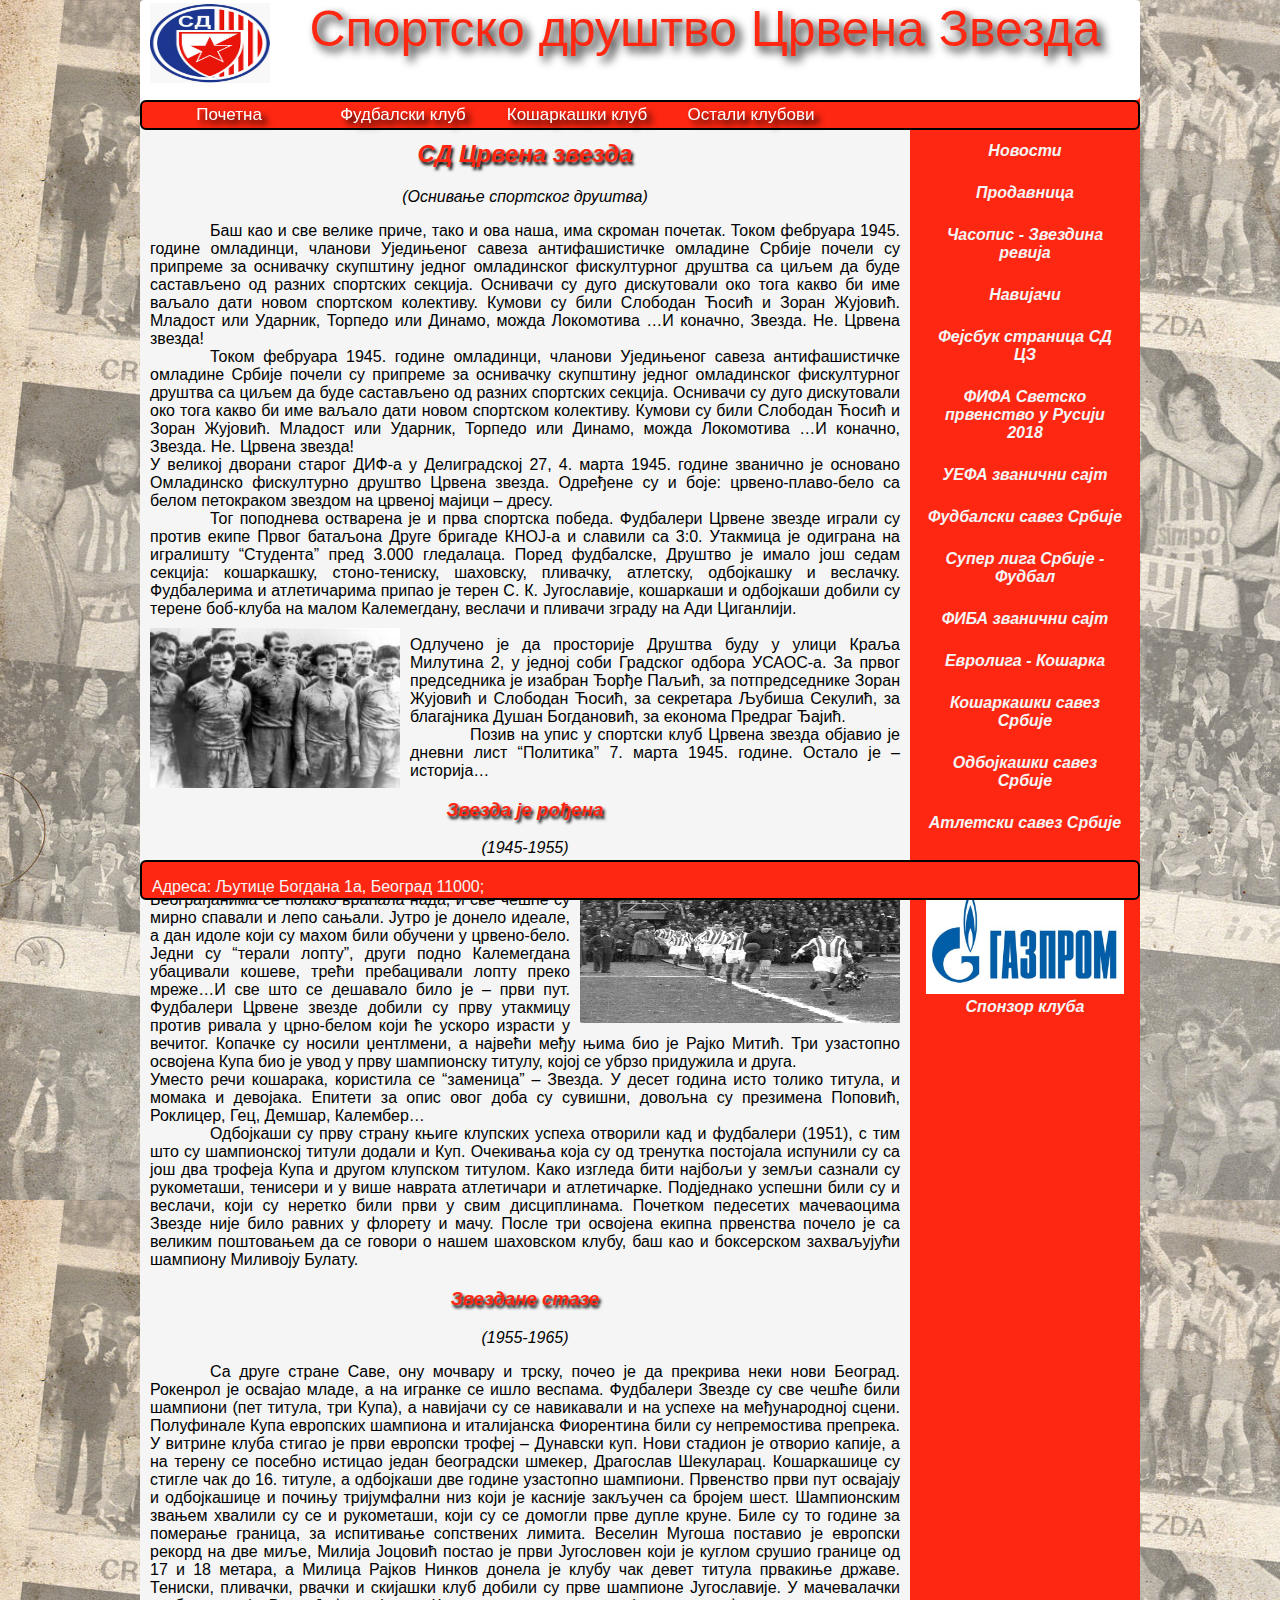
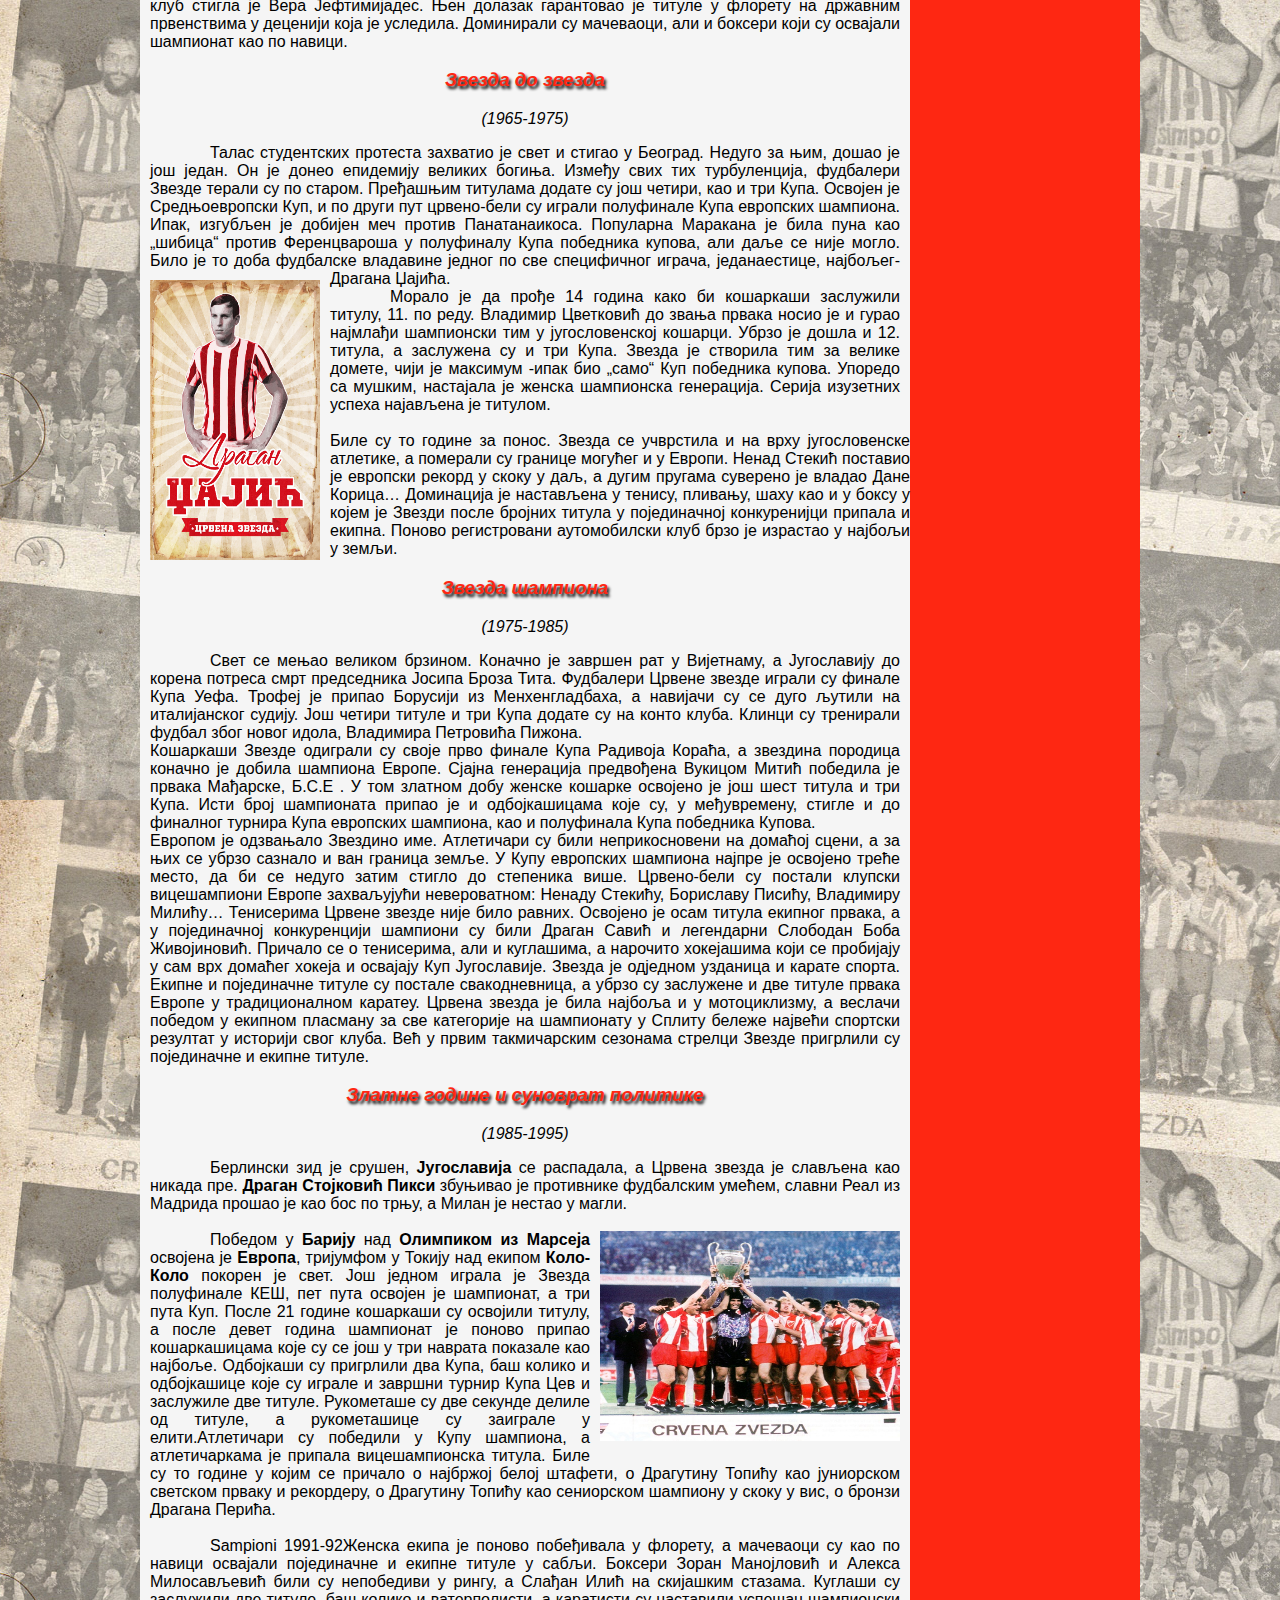
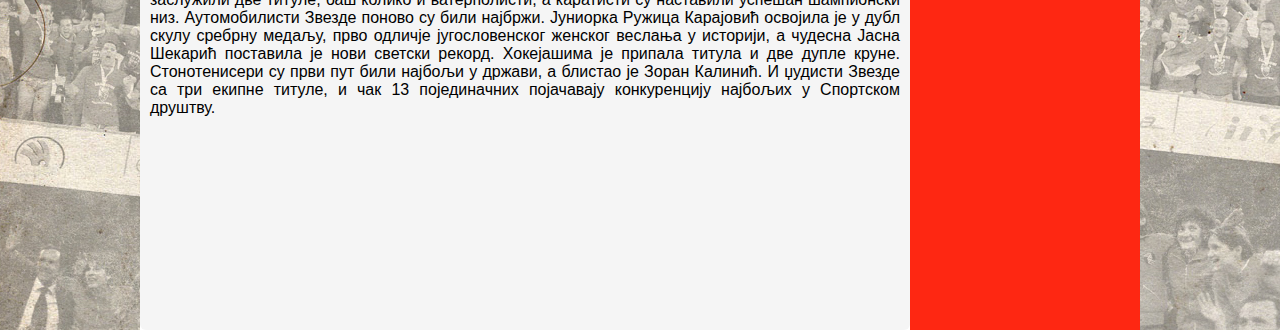
<file: index.html>
<!doctype html>
<html lang="en">
<meta charset = "utf-8">
<head>
    <link rel="stylesheet" type="text/css" href="hpstyles.css">
</head>
 <body>
 	<header><img id="floatLeftImg" src="img/SDCrvenaZvezdaLogo.png" alt="Grb Sportskog Drustva CZ" style="width:120px; height:80px;">Спортско друштво Црвена Звезда</header>
 	
    <nav>
        <ul>
            <li><a class="buttons" href="index.html">Почетна</a></li>
            <li><a class="buttons" href="czfkpage.html">Фудбалски клуб</a></li>
            <li><a class="buttons" href="czkkpage.html">Кошаркашки клуб</a></li>
            <li><a class="buttons" href="#">Остали клубови</a>
                   <ul><li><a href="https://sr.wikipedia.org/wiki/%D0%96%D0%A4%D0%9A_%D0%A6%D1%80%D0%B2%D0%B5%D0%BD%D0%B0_%D0%B7%D0%B2%D0%B5%D0%B7%D0%B4%D0%B0">Ж. фудбалски клуб</a></li>
                   <li><a href="https://sr.wikipedia.org/wiki/%D0%9A%D0%9A_%D0%A6%D1%80%D0%B2%D0%B5%D0%BD%D0%B0_%D0%B7%D0%B2%D0%B5%D0%B7%D0%B4%D0%B0">Ж. кошаркашки кл.</a></li>
                   <li><a href="https://sr.wikipedia.org/wiki/%D0%96%D0%9A%D0%9A_%D0%A6%D1%80%D0%B2%D0%B5%D0%BD%D0%B0_%D0%B7%D0%B2%D0%B5%D0%B7%D0%B4%D0%B0">Одбојкашки клуб</a></li>
                   <li><a href="https://sr.wikipedia.org/wiki/%D0%96%D0%9E%D0%9A_%D0%A6%D1%80%D0%B2%D0%B5%D0%BD%D0%B0_%D0%B7%D0%B2%D0%B5%D0%B7%D0%B4%D0%B0">Ж. одбојкашки клуб</a></li>
                   <li><a href="https://sr.wikipedia.org/wiki/%D0%A0%D0%9A_%D0%A6%D1%80%D0%B2%D0%B5%D0%BD%D0%B0_%D0%B7%D0%B2%D0%B5%D0%B7%D0%B4%D0%B0">Рукометни клуб</a></li>
                   <li><a href="https://sr.wikipedia.org/wiki/%D0%96%D0%A0%D0%9A_%D0%A6%D1%80%D0%B2%D0%B5%D0%BD%D0%B0_%D0%B7%D0%B2%D0%B5%D0%B7%D0%B4%D0%B0">Ж. рукометни клуб</a></li>
                   <li><a href="https://sr.wikipedia.org/wiki/%D0%92%D0%9A_%D0%A6%D1%80%D0%B2%D0%B5%D0%BD%D0%B0_%D0%B7%D0%B2%D0%B5%D0%B7%D0%B4%D0%B0">Ватерполо клуб</a></li>
                   <li><a href="https://sr.wikipedia.org/wiki/%D0%96%D0%92%D0%9A_%D0%A6%D1%80%D0%B2%D0%B5%D0%BD%D0%B0_%D0%B7%D0%B2%D0%B5%D0%B7%D0%B4%D0%B0">Ж. ватероло клуб</a></li>
                   <li><a href="https://sr.wikipedia.org/wiki/%D0%90%D0%9A_%D0%A6%D1%80%D0%B2%D0%B5%D0%BD%D0%B0_%D0%B7%D0%B2%D0%B5%D0%B7%D0%B4%D0%B0">Атлетски клуб</a></li>
                   <li><a href="https://sr.wikipedia.org/wiki/%D0%A2%D0%9A_%D0%A6%D1%80%D0%B2%D0%B5%D0%BD%D0%B0_%D0%B7%D0%B2%D0%B5%D0%B7%D0%B4%D0%B0s">Тенис клуб</a></li>
                   <li><a href="https://sr.wikipedia.org/wiki/%D0%92%D0%B5%D1%81%D0%BB%D0%B0%D1%87%D0%BA%D0%B8_%D0%BA%D0%BB%D1%83%D0%B1_%D0%A6%D1%80%D0%B2%D0%B5%D0%BD%D0%B0_%D0%B7%D0%B2%D0%B5%D0%B7%D0%B4%D0%B0">Веслачки клуб</a><li>
                   <li><a href="https://sr.wikipedia.org/wiki/%D0%A1%D0%9A_%D0%A6%D1%80%D0%B2%D0%B5%D0%BD%D0%B0_%D0%B7%D0%B2%D0%B5%D0%B7%D0%B4%D0%B0">Стрељачки клуб</a><li>
                   <li><a href="https://sr.wikipedia.org/wiki/%D0%9C%D0%9A_%D0%A6%D1%80%D0%B2%D0%B5%D0%BD%D0%B0_%D0%B7%D0%B2%D0%B5%D0%B7%D0%B4%D0%B0">Мачевалачки клуб</a><li>
                   <li><a href="https://sr.wikipedia.org/wiki/%D0%A8%D0%9A_%D0%A6%D1%80%D0%B2%D0%B5%D0%BD%D0%B0_%D0%B7%D0%B2%D0%B5%D0%B7%D0%B4%D0%B0">Шаховски клуб</a><li>
                   <li><a href="https://sr.wikipedia.org/wiki/%D0%8F%D0%9A_%D0%A6%D1%80%D0%B2%D0%B5%D0%BD%D0%B0_%D0%B7%D0%B2%D0%B5%D0%B7%D0%B4%D0%B0">Џудо клуб</a><li>
                   <li><a href="https://sr.wikipedia.org/wiki/%D0%91%D0%BE%D0%BA%D1%81%D0%B5%D1%80%D1%81%D0%BA%D0%B8_%D0%BA%D0%BB%D1%83%D0%B1_%D0%A6%D1%80%D0%B2%D0%B5%D0%BD%D0%B0_%D0%B7%D0%B2%D0%B5%D0%B7%D0%B4%D0%B0">Бокс клуб</a><li>
                   <li><a href="https://sr.wikipedia.org/wiki/%D0%A1%D0%A2%D0%9A_%D0%A6%D1%80%D0%B2%D0%B5%D0%BD%D0%B0_%D0%B7%D0%B2%D0%B5%D0%B7%D0%B4%D0%B0">Стонотениски кл.</a><li>
                   </ul>
           </li>
        
    </nav>

 	<div class="main">
 		
 		 <div class="sidebar">
             <div>
              <ul class="sideBarList">
              <li><a href="http://sd-crvenazvezda.net/vesti/">Новости</a></li> 
              <li><a href="http://www.crvenazvezdafk.com/scc/strana/42/red-star-shop">Продавница</a></li>
              <li><a href="http://sd-crvenazvezda.net/zvezdina-revija/">Часопис - Звездина ревија</a></li>
              <li><a href="http://sd-crvenazvezda.net/navijaci/">Навијачи</a></li>
              <li><a href="https://www.facebook.com/%D0%97%D0%B2%D0%B0%D0%BD%D0%B8%D1%87%D0%BD%D0%B0-%D0%BF%D1%80%D0%B5%D0%B7%D0%B5%D0%BD%D1%82%D0%B0%D1%86%D0%B8%D1%98%D0%B0-%D0%A1%D0%94-%D0%A6%D1%80%D0%B2%D0%B5%D0%BD%D0%B0-%D0%B7%D0%B2%D0%B5%D0%B7%D0%B4%D0%B0-181709031866227/">Фејсбук страница СД ЦЗ</a></li>
              <li><a href="https://www.fifa.com/worldcup/">ФИФА Светско првенство у Русији 2018</a></li>
              <li><a href="https://www.uefa.com/">УЕФА званични сајт</a></li>
              <li><a href="http://www.fss.rs/">Фудбалски савез Србије</a></li>
              <li><a href="http://www.superliga.rs/">Супер лига Србије - Фудбал</a></li>
              <li><a href="http://www.fiba.basketball/">ФИБА званични сајт</a></li>
              <li><a href="http://www.euroleague.net/">Евролига - Кошарка</a></li>
              <li><a href="http://www.kss.rs/">Кошаркашки савез Србије</a></li>
              <li><a href="http://www.ossrb.org/">Одбојкашки савез Србије</a></li>
              <li><a href="http://www.ass.org.rs/">Атлетски савез Србије</a></li>
              <br>
              <li><a href="http://www.gazprom.com/"><img src="img/gazprom.jpg" width="100%" height="120">Спонзор клуба</a></li>
             </ul>
        </div>
         </div>

 		 <div class="content">
            <br>
            <br>
            <br>
            <br>
            <br>
            <h2 class="center">СД Црвена звезда</h2>
            <p id="centered">(Оснивање спортског друштва)</p>
            <p class="indent">
            Баш као и све велике приче, тако и ова наша, има скроман почетак. Током фебруара 1945. године омладинци, чланови Уједињеног савеза антифашистичке омладине Србије почели су припреме за оснивачку скупштину једног омладинског фискултурног друштва са циљем да буде састављено од разних спортских секција. Оснивачи су дуго дискутовали око тога какво би име ваљало дати новом спортском колективу. Кумови су били Слободан Ћосић и Зоран Жујовић. Младост или Ударник, Торпедо или Динамо, можда Локомотива …И коначно, Звезда. Не. Црвена звезда!</p>
            <p class="indent">
            Током фебруара 1945. године омладинци, чланови Уједињеног савеза антифашистичке омладине Србије почели су припреме за оснивачку скупштину једног омладинског фискултурног друштва са циљем да буде састављено од разних спортских секција. Оснивачи су дуго дискутовали око тога какво би име ваљало дати новом спортском колективу. Кумови су били Слободан Ћосић и Зоран Жујовић. Младост или Ударник, Торпедо или Динамо, можда Локомотива …И коначно, Звезда. Не. Црвена звезда!
            <br>
            У великој дворани старог ДИФ-а у Делиградској 27, 4. марта 1945. године званично је основано Омладинско фискултурно друштво Црвена звезда. Одређене су и боје: црвено-плаво-бело са белом петокраком звездом на црвеној мајици – дресу.</p>
            <p class="indent">
            Тог поподнева остварена је и прва спортска победа. Фудбалери Црвене звезде играли су против екипе Првог батаљона Друге бригаде КНОЈ-а и славили са 3:0. Утакмица је одиграна на игралишту “Студента” пред 3.000 гледалаца. Поред фудбалске, Друштво је имало још седам секција: кошаркашку, стоно-тениску, шаховску, пливачку, атлетску, одбојкашку и веслачку. Фудбалерима и атлетичарима припао је терен С. К. Југославије, кошаркаши и одбојкаши добили су терене боб-клуба на малом Калемегдану, веслачи и пливачи зграду на Ади Циганлији.
            <a href="1948.html" target="new"><img id="imgFloatLeft" src="img/1948.jpg" alt="RedStar 1948" width="250" height="160"></a></p>
            
            <p class="indent">
            <br>Одлучено је да просторије Друштва буду у улици Краља Милутина 2, у једној соби Градског одбора УСАОС-а. За првог председника је изабран Ђорђе Паљић, за потпредседнике Зоран Жујовић и Слободан Ћосић, за секретара Љубиша Секулић, за благајника Душан Богдановић, за економа Предраг Ђајић.</p>
            <p class="indent">
            Позив на упис у спортски клуб Црвена звезда објавио је дневни лист “Политика” 7. марта 1945. године. Остало је – историја…</p> 

            <h3 class="center">Звезда је рођена </h3>
            <p id="centered">(1945-1955)</p>
            <p class="indent"><a href="1951.html" target="new"><img id="imgFloatRight" src="img/1951.jpg" alt="RedStar_1951" width="320" height="150"></a>
            Други светски рат се коначно завршио. Београђанима се полако враћала нада, и све чешће су мирно спавали и лепо сањали. Јутро је донело идеале, а дан идоле који су махом били обучени у црвено-бело. Једни су “терали лопту”, други подно Калемегдана убацивали кошеве, трећи пребацивали лопту преко мреже…И све што се дешавало било је – први пут. Фудбалери Црвене звезде добили су прву утакмицу против ривала у црно-белом који ће ускоро израсти у вечитог. Копачке су носили џентлмени, а највећи међу њима био је Рајко Митић. Три узастопно освојена Купа био је увод у прву шампионску титулу, којој се убрзо придужила и друга.<br>
            Уместо речи кошарака, користила се “заменица” – Звезда. У десет година исто толико титула, и момака и девојака. Епитети за опис овог доба су сувишни, довољна су презимена Поповић, Роклицер, Гец, Демшар, Калембер…

            </p>
            <p class="indent">Одбојкаши су прву страну књиге клупских успеха отворили кад и фудбалери (1951), с тим што су шампионској титули додали и Куп. Очекивања која су од тренутка постојала испунили су са још два трофеја Купа и другом клупском титулом. Како изгледа бити најбољи у земљи сазнали су рукометаши, тенисери и у више наврата атлетичари и атлетичарке. Подједнако успешни били су и веслачи, који су неретко били први у свим дисциплинама. Почетком педесетих мачеваоцима Звезде није било равних у флорету и мачу. После три освојена екипна првенства почело је са великим поштовањем да се говори о нашем шаховском клубу, баш као и боксерском захваљујући шампиону Миливоју Булату.</p>

            <h3 class="center">Звездане стазе </h3>
            <p id="centered">(1955-1965)</p>
            <p class="indent">Са друге стране Саве, ону мочвару и трску, почео је да прекрива неки нови Београд. Рокенрол је освајао младе, а на игранке се ишло веспама. Фудбалери Звезде су све чешће били шампиони (пет титула, три Купа), а навијачи су се навикавали и на успехе на међународној сцени. Полуфинале Купа европских шампиона и италијанска Фиорентина били су непремостива препрека. У витрине клуба стигао је први европски трофеј – Дунавски куп. Нови стадион је отворио капије, а на терену се посебно истицао један београдски шмекер, Драгослав Шекуларац.

            Кошаркашице су стигле чак до 16. титуле, а одбојкаши две године узастопно шампиони. Првенство први пут освајају и одбојкашице и почињу тријумфални низ који је касније закључен са бројем шест. Шампионским звањем хвалили су се и рукометаши, који су се домогли прве дупле круне.

            Биле су то године за померање граница, за испитивање сопствених лимита. Веселин Мугоша поставио је европски рекорд на две миље, Милија Јоцовић постао је први Југословен који је куглом срушио границе од 17 и 18 метара, а Милица Рајков Нинков донела је клубу чак девет титула првакиње државе. Тениски, пливачки, рвачки и скијашки клуб добили су прве шампионе Југославије. У мачевалачки клуб стигла је Вера Јефтимијадес. Њен долазак гарантовао је титуле у флорету на државним првенствима у деценији која је уследила. Доминирали су мачеваоци, али и боксери који су освајали шампионат као по навици.</p>		

            <h3 class="center">Звезда до звезда</h3>
            <p id="centered">(1965-1975)</p>
            <p class="indent">Талас студентских протеста захватио је свет и стигао у Београд. Недуго за њим, дошао је још један. Он је донео епидемију великих богиња. Између свих тих турбуленција, фудбалери Звезде терали су по старом. Пређашњим титулама додате су још четири, као и три Купа. Освојен је Средњоевропски Куп, и по други пут црвено-бели су играли полуфинале Купа европских шампиона. Ипак, изгубљен је добијен меч против Панатанаикоса. Популарна Маракана је била пуна као „шибица“ против Ференцвароша у полуфиналу Купа победника купова, али даље се није могло. Било је то доба фудбалске владавине једног по све специфичног играча, једанаестице, најбољег- Драгана Џајића.<a href="dzajic.html" target="new"><img id="imgFloatLeft" src="img/dzajic.jpg" alt="Dzajic Dragan" width="170" height="280"></a>
            <br>
            <p class="indent">Морало је да прође 14 година како би кошаркаши заслужили титулу, 11. по реду. Владимир Цветковић до звања првака носио је и гурао најмлађи шампионски тим у југословенској кошарци. Убрзо је дошла и 12. титула, а заслужена су и три Купа. Звезда је створила тим за велике домете, чији је максимум -ипак био „само“ Куп победника купова. Упоредо са мушким, настајала је женска шампионска генерација. Серија изузетних успеха најављена је титулом.</p>
            <br>
            Биле су то године за понос. Звезда се учврстила и на врху југословенске атлетике, а померали су границе могућег и у Европи. Ненад Стекић поставио је европски рекорд у скоку у даљ, а дугим пругама суверено је владао Дане Корица… Доминација је настављена у тенису, пливању, шаху као и у боксу у којем је Звезди после бројних титула у појединачној конкуренијци припала и екипна. Поново регистровани аутомобилски клуб брзо је израстао у најбољи у земљи.</p>
            
            <h3 class="center">Звезда шампиона</h3>
            <p id="centered">(1975-1985)</p>
            <p class="indent">Свет се мењао великом брзином. Коначно је завршен рат у Вијетнаму, а Југославију до корена потреса смрт председника Јосипа Броза Тита. Фудбалери Црвене звезде играли су финале Купа Уефа. Трофеј је припао Борусији из Менхенгладбаха, а навијачи су се дуго љутили на италијанског судију. Још четири титуле и три Купа додате су на конто клуба. Клинци су тренирали фудбал због новог идола, Владимира Петровића Пижона.<br>

            Кошаркаши Звезде одиграли су своје прво финале Купа Радивоја Кораћа, а звездина породица коначно је добила шампиона Европе. Сјајна генерација предвођена Вукицом Митић победила је првака Мађарске, Б.С.Е . У том златном добу женске кошарке освојено је још шест титула и три Купа. Исти број шампионата припао је и одбојкашицама које су, у међувремену, стигле и до финалног турнира Купа европских шампиона, као и полуфинала Купа победника Купова. <br>
            Европом је одзвањало Звездино име. Атлетичари су били неприкосновени на домаћој сцени, а за њих се убрзо сазнало и ван граница земље. У Купу европских шампиона најпре је освојено треће место, да би се недуго затим стигло до степеника више. Црвено-бели су постали клупски вицешампиони Европе захваљујући невероватном: Ненаду Стекићу, Бориславу Писићу, Владимиру Милићу… Тенисерима Црвене звезде није било равних. Освојено је осам титула екипног првака, а у појединачној конкуренцији шампиони су били Драган Савић и легендарни Слободан Боба Живојиновић. Причало се о тенисерима, али и куглашима, а нарочито хокејашима који се пробијају у сам врх домаћег хокеја и освајају Куп Југославије. Звезда је одједном узданица и карате спорта. Екипне и појединачне титуле су постале свакодневница, а убрзо су заслужене и две титуле првака Европе у традиционалном каратеу. Црвена звезда је била најбоља и у мотоциклизму, а веслачи победом у екипном пласману за све категорије на шампионату у Сплиту бележе највећи спортски резултат у историји свог клуба. Већ у првим такмичарским сезонама стрелци Звезде пригрлили су појединачне и екипне титуле.
            </p>
            <h3 class="center">Златне године и суноврат политике</h3>
            <p id="centered">(1985-1995)</p>
            <p class="indent">Берлински зид је срушен, <b>Југославија</b> се распадала, а Црвена звезда је слављена као никада пре. <b>Драган Стојковић Пикси</b> збуњивао је противнике фудбалским умећем, славни Реал из Мадрида прошао је као бос по трњу, а Милан је нестао у магли.</p>
            <br>
            <p class="indent">
            <a href="1991.html" target="new"><img id="imgFloatRight" src="img/SampioniEvrope91.jpg" alt="European Champions 1991." width="300" height="210"></a>Победом у <b>Барију</b> над <b>Олимпиком из Марсеја</b> освојена је <b>Европа</b>, тријумфом у Токију над екипом <b>Коло-Коло</b> покорен је свет. Још једном играла је Звезда полуфинале КЕШ, пет пута освојен је шампионат, а три пута Куп. После 21 године кошаркаши су освојили титулу, а после девет година шампионат је поново припао кошаркашицама које су се још у три наврата показале као најбоље. Одбојкаши су пригрлили два Купа, баш колико и одбојкашице које су играле и завршни турнир Купа Цев и заслужиле две титуле. Рукометаше су две секунде делиле од титуле, а рукометашице су заиграле у елити.Атлетичари су победили у Купу шампиона, а атлетичаркама је припала вицешампионска титула. Биле су то године у којим се причало о најбржој белој штафети, о Драгутину Топићу као јуниорском светском прваку и рекордеру, о Драгутину Топићу као сениорском шампиону у скоку у вис, о бронзи Драгана Перића.</p>
            <br>
            <p class="indent">Sampioni 1991-92Женска екипа је поново побеђивала у флорету, а мачеваоци су као по навици освајали појединачне и екипне титуле у сабљи. Боксери Зоран Манојловић и Алекса Милосављевић били су непобедиви у рингу, а Слађан Илић на скијашким стазама. Куглаши су заслужили две титуле, баш колико и ватерполисти, а каратисти су наставили успешан шампионски низ. Аутомобилисти Звезде поново су били најбржи. Јуниорка Ружица Карајовић освојила је у дубл скулу сребрну медаљу, прво одличје југословенског женског веслања у историји, а чудесна Јасна Шекарић поставила је нови светски рекорд. Хокејашима је припала титула и две дупле круне. Стонотенисери су први пут били најбољи у држави, а блистао је Зоран Калинић. И џудисти Звезде са три екипне титуле, и чак 13 појединачних појачавају конкуренцију најбољих у Спортском друштву.
            </p>

        </div>
    </div>
    <footer>
    	<p class="footerPar">Адреса: Љутице Богдана 1а, Београд 11000;</p>
    </footer>
    


 </body>
</file>
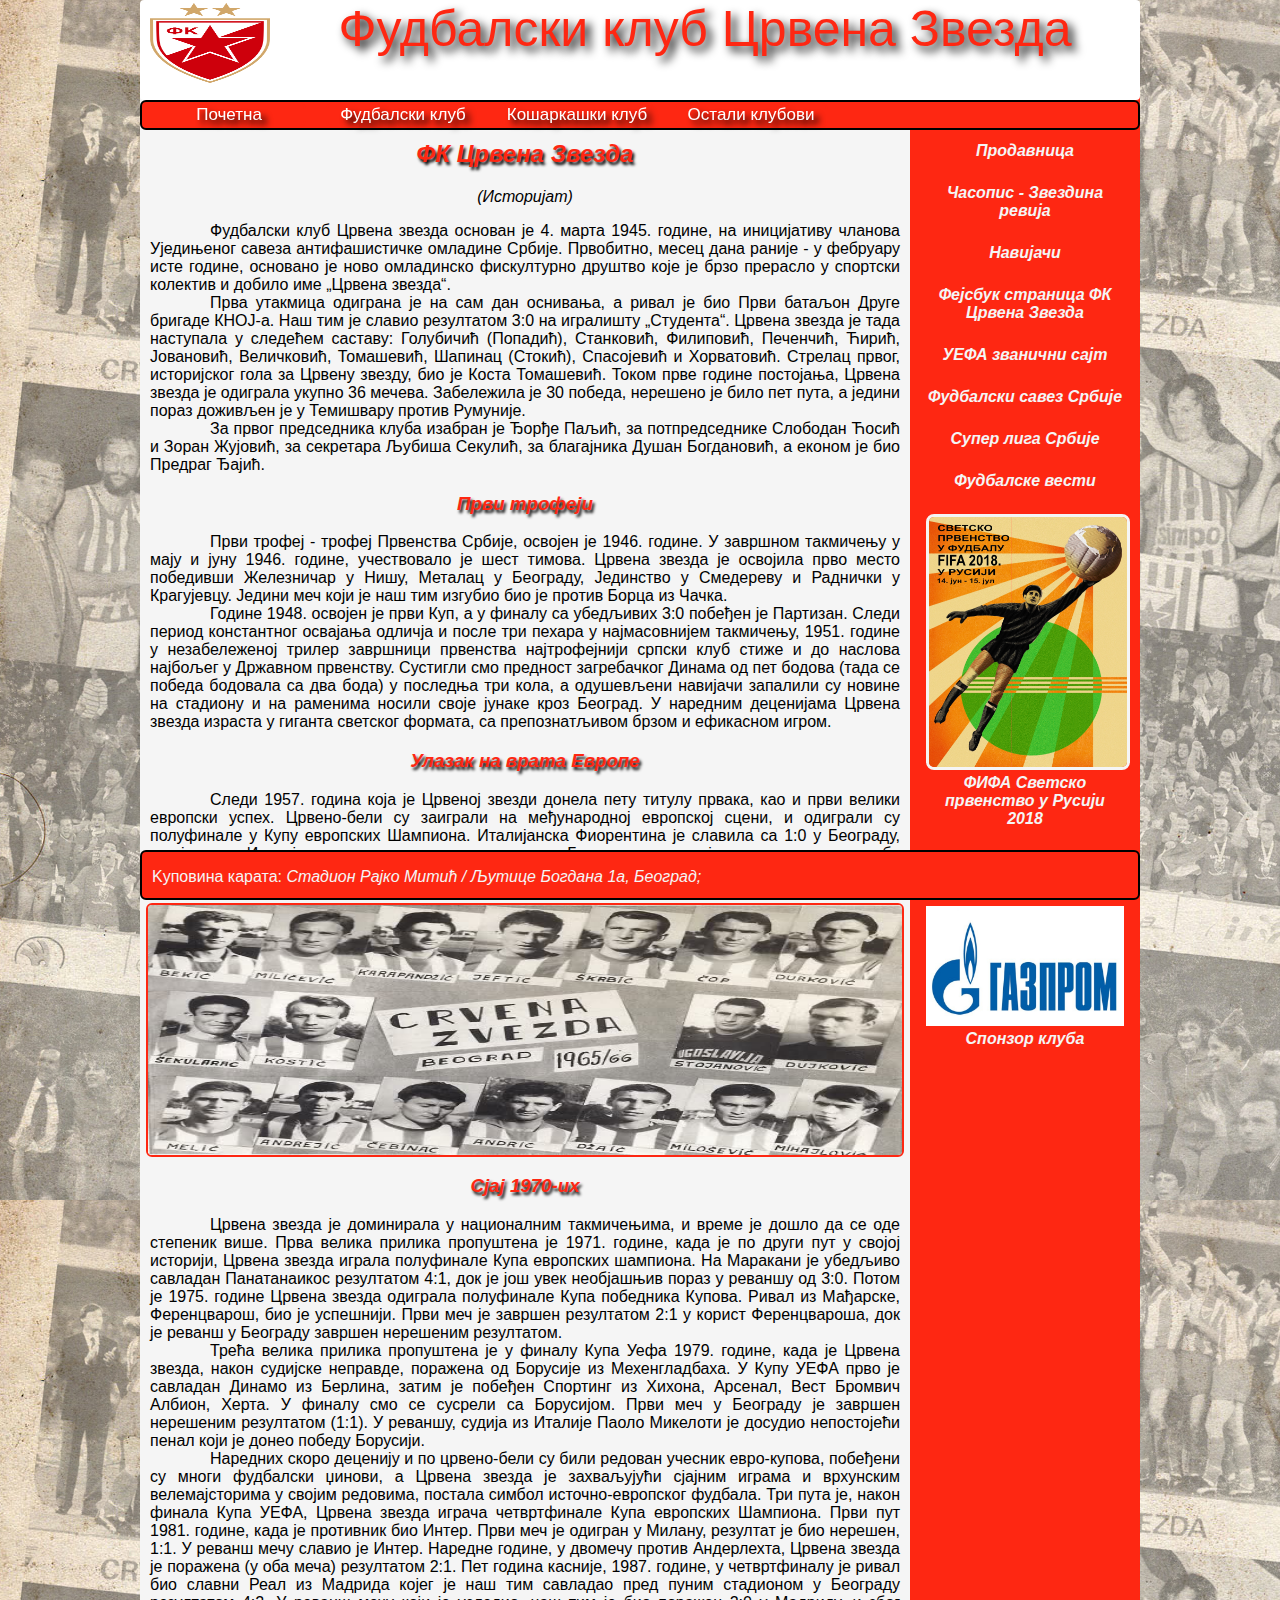
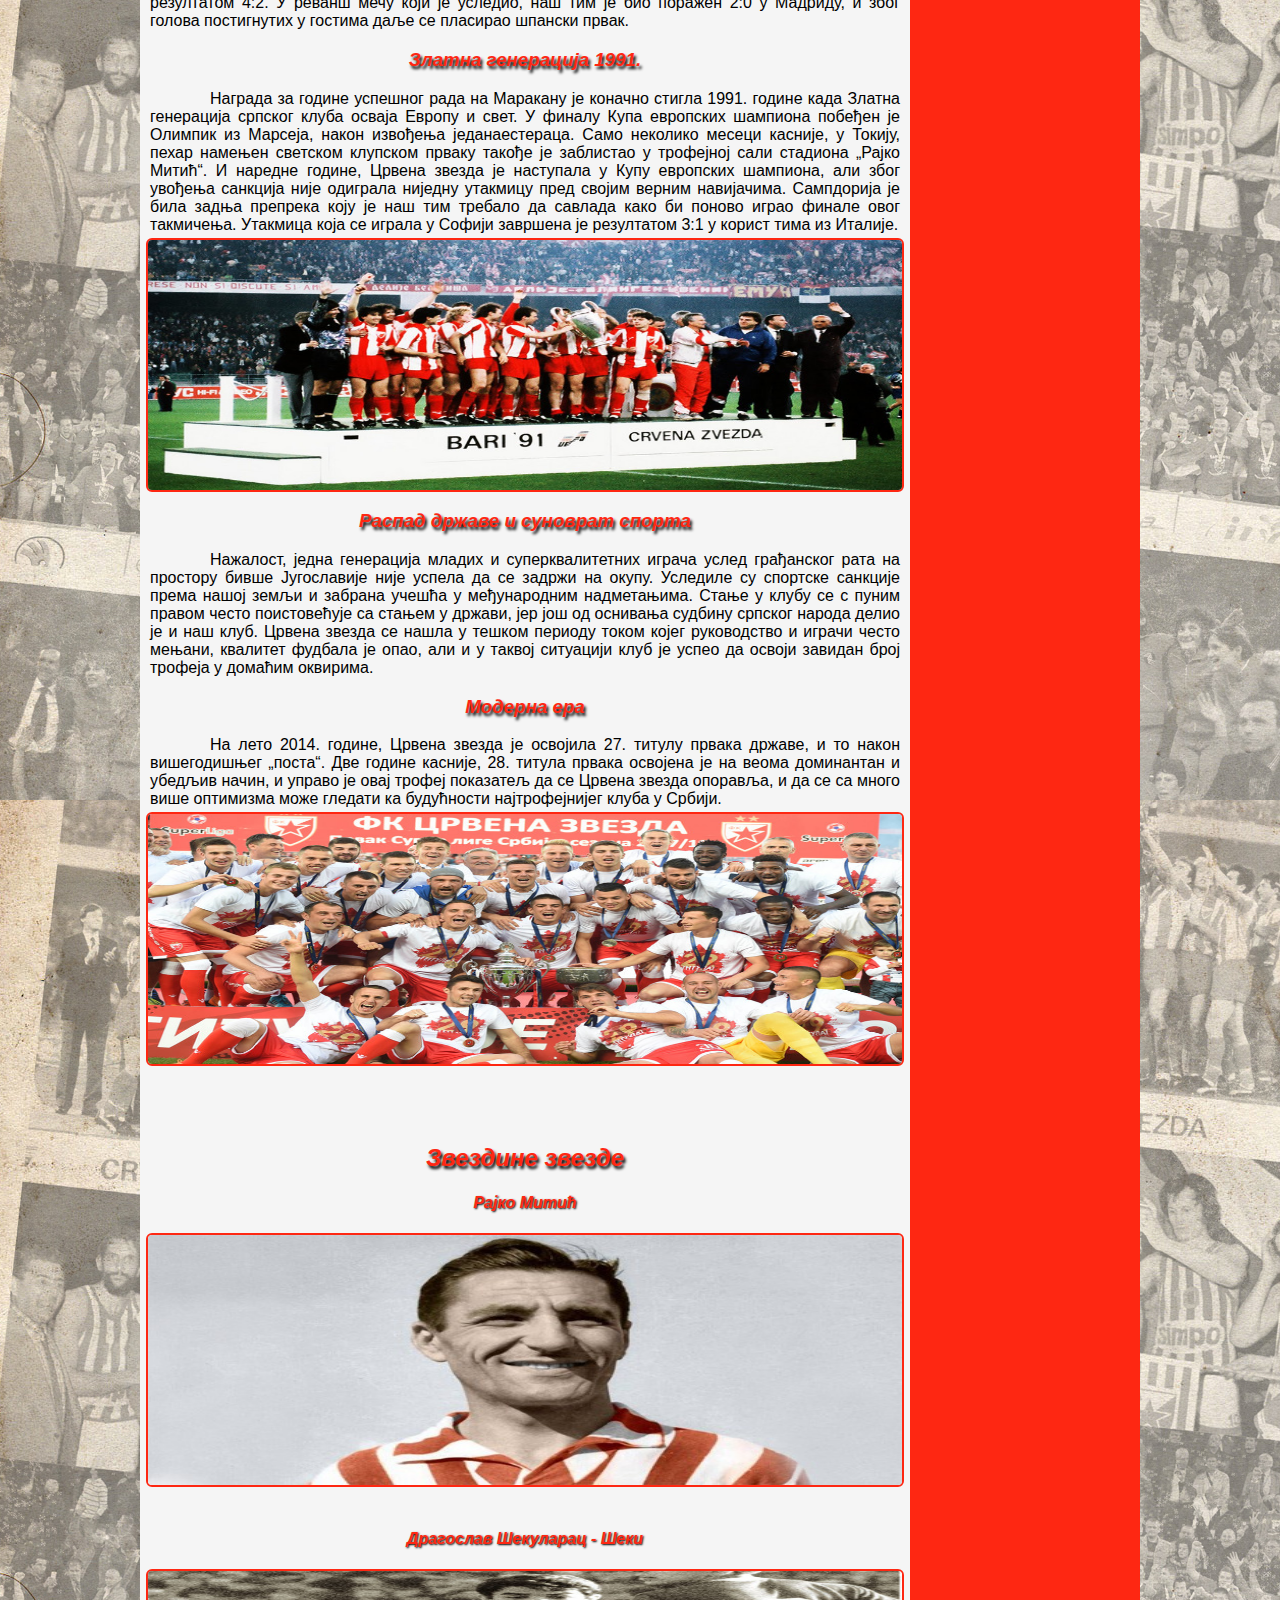
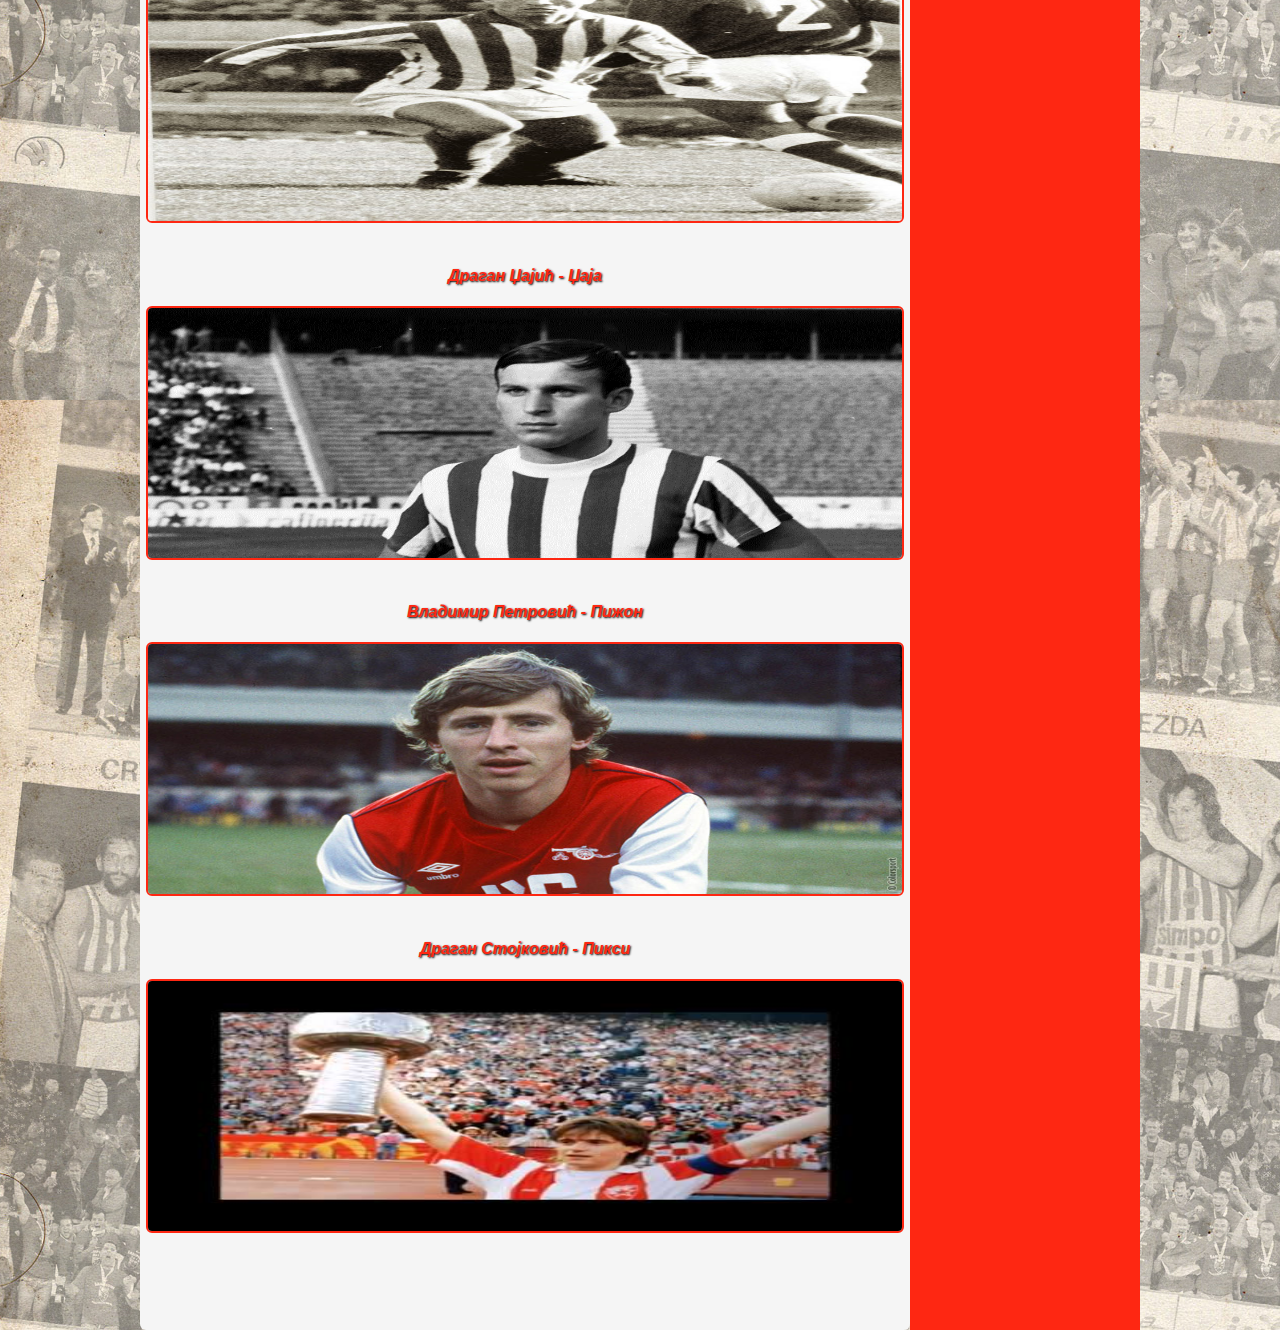
<file: czfkpage.html>
<!doctype html>
<html lang="en">
<meta charset = "utf-8">
<head>
    <link rel="stylesheet" type="text/css" href="styles.css">
</head>
 <body>
 	<header><img id="floatLeftImg" src="img/fcredstar.png" alt="Grb Fudbalskog Kluba CZ" style="width:120px; height:80px;">Фудбалски клуб Црвена Звезда</header>
 	
    <nav>
        <ul>
            <li><a class="buttons" href="index.html">Почетна</a></li>
            <li><a class="buttons" href="czfkpage.html">Фудбалски клуб</a></li>
            <li><a class="buttons" href="czkkpage.html">Кошаркашки клуб</a></li>
            <li><a class="buttons" href="#">Остали клубови</a>
              <ul><li><a href="https://sr.wikipedia.org/wiki/%D0%96%D0%A4%D0%9A_%D0%A6%D1%80%D0%B2%D0%B5%D0%BD%D0%B0_%D0%B7%D0%B2%D0%B5%D0%B7%D0%B4%D0%B0">Ж. фудбалски клуб</a></li>
                   <li><a href="https://sr.wikipedia.org/wiki/%D0%9A%D0%9A_%D0%A6%D1%80%D0%B2%D0%B5%D0%BD%D0%B0_%D0%B7%D0%B2%D0%B5%D0%B7%D0%B4%D0%B0">Ж. кошаркашки кл.</a></li>
                   <li><a href="https://sr.wikipedia.org/wiki/%D0%96%D0%9A%D0%9A_%D0%A6%D1%80%D0%B2%D0%B5%D0%BD%D0%B0_%D0%B7%D0%B2%D0%B5%D0%B7%D0%B4%D0%B0">Одбојкашки клуб</a></li>
                   <li><a href="https://sr.wikipedia.org/wiki/%D0%96%D0%9E%D0%9A_%D0%A6%D1%80%D0%B2%D0%B5%D0%BD%D0%B0_%D0%B7%D0%B2%D0%B5%D0%B7%D0%B4%D0%B0">Ж. одбојкашки клуб</a></li>
                   <li><a href="https://sr.wikipedia.org/wiki/%D0%A0%D0%9A_%D0%A6%D1%80%D0%B2%D0%B5%D0%BD%D0%B0_%D0%B7%D0%B2%D0%B5%D0%B7%D0%B4%D0%B0">Рукометни клуб</a></li>
                   <li><a href="https://sr.wikipedia.org/wiki/%D0%96%D0%A0%D0%9A_%D0%A6%D1%80%D0%B2%D0%B5%D0%BD%D0%B0_%D0%B7%D0%B2%D0%B5%D0%B7%D0%B4%D0%B0">Ж. рукометни клуб</a></li>
                   <li><a href="https://sr.wikipedia.org/wiki/%D0%92%D0%9A_%D0%A6%D1%80%D0%B2%D0%B5%D0%BD%D0%B0_%D0%B7%D0%B2%D0%B5%D0%B7%D0%B4%D0%B0">Ватерполо клуб</a></li>
                   <li><a href="https://sr.wikipedia.org/wiki/%D0%96%D0%92%D0%9A_%D0%A6%D1%80%D0%B2%D0%B5%D0%BD%D0%B0_%D0%B7%D0%B2%D0%B5%D0%B7%D0%B4%D0%B0">Ж. ватероло клуб</a></li>
                   <li><a href="https://sr.wikipedia.org/wiki/%D0%90%D0%9A_%D0%A6%D1%80%D0%B2%D0%B5%D0%BD%D0%B0_%D0%B7%D0%B2%D0%B5%D0%B7%D0%B4%D0%B0">Атлетски клуб</a></li>
                   <li><a href="https://sr.wikipedia.org/wiki/%D0%A2%D0%9A_%D0%A6%D1%80%D0%B2%D0%B5%D0%BD%D0%B0_%D0%B7%D0%B2%D0%B5%D0%B7%D0%B4%D0%B0s">Тенис клуб</a></li>
                   <li><a href="https://sr.wikipedia.org/wiki/%D0%92%D0%B5%D1%81%D0%BB%D0%B0%D1%87%D0%BA%D0%B8_%D0%BA%D0%BB%D1%83%D0%B1_%D0%A6%D1%80%D0%B2%D0%B5%D0%BD%D0%B0_%D0%B7%D0%B2%D0%B5%D0%B7%D0%B4%D0%B0">Веслачки клуб</a><li>
                   <li><a href="https://sr.wikipedia.org/wiki/%D0%A1%D0%9A_%D0%A6%D1%80%D0%B2%D0%B5%D0%BD%D0%B0_%D0%B7%D0%B2%D0%B5%D0%B7%D0%B4%D0%B0">Стрељачки клуб</a><li>
                   <li><a href="https://sr.wikipedia.org/wiki/%D0%9C%D0%9A_%D0%A6%D1%80%D0%B2%D0%B5%D0%BD%D0%B0_%D0%B7%D0%B2%D0%B5%D0%B7%D0%B4%D0%B0">Мачевалачки клуб</a><li>
                   <li><a href="https://sr.wikipedia.org/wiki/%D0%A8%D0%9A_%D0%A6%D1%80%D0%B2%D0%B5%D0%BD%D0%B0_%D0%B7%D0%B2%D0%B5%D0%B7%D0%B4%D0%B0">Шаховски клуб</a><li>
                   <li><a href="https://sr.wikipedia.org/wiki/%D0%8F%D0%9A_%D0%A6%D1%80%D0%B2%D0%B5%D0%BD%D0%B0_%D0%B7%D0%B2%D0%B5%D0%B7%D0%B4%D0%B0">Џудо клуб</a><li>
                   <li><a href="https://sr.wikipedia.org/wiki/%D0%91%D0%BE%D0%BA%D1%81%D0%B5%D1%80%D1%81%D0%BA%D0%B8_%D0%BA%D0%BB%D1%83%D0%B1_%D0%A6%D1%80%D0%B2%D0%B5%D0%BD%D0%B0_%D0%B7%D0%B2%D0%B5%D0%B7%D0%B4%D0%B0">Бокс клуб</a><li>
                   <li><a href="https://sr.wikipedia.org/wiki/%D0%A1%D0%A2%D0%9A_%D0%A6%D1%80%D0%B2%D0%B5%D0%BD%D0%B0_%D0%B7%D0%B2%D0%B5%D0%B7%D0%B4%D0%B0">Стонотениски кл.</a><li>
                   </ul>
           </li>
        
    </nav>

 	<div class="main">
    
     <div class="sidebar">
             <div>
              <ul class="sideBarList">
              <li><a href="http://www.crvenazvezdafk.com/scc/strana/42/red-star-shop">Продавница</a></li>
              <li><a href="http://sd-crvenazvezda.net/zvezdina-revija/">Часопис - Звездина ревија</a></li>
              <li><a href="http://sd-crvenazvezda.net/navijaci/">Навијачи</a></li>
              <li><a href="https://www.facebook.com/%D0%97%D0%B2%D0%B0%D0%BD%D0%B8%D1%87%D0%BD%D0%B0-%D0%BF%D1%80%D0%B5%D0%B7%D0%B5%D0%BD%D1%82%D0%B0%D1%86%D0%B8%D1%98%D0%B0-%D0%A1%D0%94-%D0%A6%D1%80%D0%B2%D0%B5%D0%BD%D0%B0-%D0%B7%D0%B2%D0%B5%D0%B7%D0%B4%D0%B0-181709031866227/">Фејсбук страница ФК Црвена Звезда</a></li>
              <li><a href="https://www.uefa.com/">УЕФА званични сајт</a></li>
              <li><a href="http://www.fss.rs/">Фудбалски савез Србије</a></li>
              <li><a href="http://www.superliga.rs/">Супер лига Србије</a></li>
              <li><a href="http://sd-crvenazvezda.net/vesti/">Фудбалске вести</a></li>
              <li><a href="https://www.fifa.com/worldcup/"><img id="fifa2018" src="img/sr.jpg" alt="Russia 2018 World Cup" width="100%" height="250">ФИФА Светско првенство у Русији 2018</a></li>
              <br>
              <br>
              <br>
              <li><a href="http://www.gazprom.com/"><img src="img/gazprom.jpg" width="100%" height="120">Спонзор клуба</a></li>
            </ul>
        </div>
         </div>

     <div class="content">
            <br>
            <br>
            <br>
            <br>
            <br>
            <h2 class="center">ФК Црвена Звезда</h2>
            <p id="centered">(Историјат)</p>
            <p class="indent">Фудбалски клуб Црвена звезда основан је 4. марта 1945. године, на иницијативу чланова Уједињеног савеза антифашистичке омладине Србије. Првобитно, месец дана раније - у фебруару исте године, основано је ново омладинско фискултурно друштво које је брзо прерасло у спортски колектив и добило име „Црвена звезда“.</p>
            <p class="indent">Прва утакмица одиграна је на сам дан оснивања, а ривал је био Први батаљон Друге бригаде КНОЈ-а. Наш тим је славио резултатом 3:0 на игралишту „Студента“. Црвена звезда је тада наступала у следећем саставу: Голубичић (Попадић), Станковић, Филиповић, Печенчић, Ћирић, Јовановић, Величковић, Томашевић, Шапинац (Стокић), Спасојевић и Хорватовић. Стрелац првог, историјског гола за Црвену звезду, био је Коста Томашевић. Током прве године постојања, Црвена звезда је одиграла укупно 36 мечева. Забележила је 30 победа, нерешено је било пет пута, а једини пораз доживљен је у Темишвару против Румуније.</p>
            <p class="indent">
            За првог председника клуба изабран је Ђорђе Паљић, за потпредседнике Слободан Ћосић и Зоран Жујовић, за секретара Љубиша Секулић, за благајника Душан Богдановић, а економ је био Предраг Ђајић.</p>
            <h3 class="center">Први трофеји</h3>
            <p class="indent">Први трофеј - трофеј Првенства Србије, освојен је 1946. године. У завршном такмичењу у мају и јуну 1946. године, учествовало је шест тимова. Црвена звезда је освојила прво место победивши Железничар у Нишу, Металац у Београду, Јединство у Смедереву и Раднички у Крагујевцу. Једини меч који је наш тим изгубио био је  против Борца из Чачка.</p>
            <p class="indent">Године 1948. освојен је први Куп, а у финалу са убедљивих 3:0 побеђен је Партизан. Следи период константног освајања одличја и после три пехара у најмасовнијем такмичењу, 1951. године у незабележеној трилер завршници првенства најтрофејнији српски клуб стиже и до наслова најбољег у Државном првенству. Сустигли смо предност загребачког Динама од пет бодова (тада се победа бодовала са два бода) у последња три кола, а одушевљени навијачи запалили су новине на стадиону и на раменима носили своје јунаке кроз Београд. У наредним деценијама Црвена звезда израста у гиганта светског формата, са препознатљивом брзом и ефикасном игром.
            </p>

            <h3 class="center">Улазак на врата Европе</h3>
            <p class="indent">Следи 1957. година која је Црвеној звезди донела пету титулу првака, као и први велики европски успех. Црвено-бели су заиграли на међународној европској сцени, и одиграли су полуфинале у Купу европских Шампиона. Италијанска Фиорентина је славила са 1:0 у Београду, док је меч у Италији завршен нерешеним резултатом. Годину дана касније у витрине нашег клуба стигао је и први европски трофеј - Дунавски Куп. До наредног европског трофеја чекало се пуних 10 година, а потом је 1968. године поново освојен, како се тада звао, Средњоевропски Куп.</p>
            <a href="1965.html" target="new"><img id="imgCenter"src="img/1965.jpg" alt="Red Star 1965" width="550" height="250"></a>

            <h3 class="center">Сјај 1970-их</h3>  
            <p class="indent">Црвена звезда је доминирала у националним такмичењима, и време је дошло да се оде степеник више. Прва велика прилика пропуштена је 1971. године, када је по други пут у својој историји, Црвена звезда играла полуфинале Купа европских шампиона. На Маракани је убедљиво савладан Панатанаикос резултатом 4:1, док је још увек необјашњив пораз у реваншу од 3:0. Потом је 1975. године Црвена звезда одиграла полуфинале Купа победника Купова. Ривал из Мађарске, Ференцварош, био је успешнији. Први меч је завршен резултатом 2:1 у корист Ференцвароша, док је реванш у Београду завршен нерешеним резултатом.
            </p>
            <p class="indent">Трећа велика прилика пропуштена је у финалу Купа Уефа 1979. године, када је Црвена звезда, након судијске неправде, поражена од Борусије из Мехенгладбаха. У Купу УЕФА прво је савладан Динамо из Берлина, затим је побеђен Спортинг из Хихона, Арсенал, Вест Бромвич Албион, Херта. У финалу смо се сусрели са Борусијом. Први меч у Београду је завршен нерешеним резултатом (1:1). У реваншу, судија из Италије Паоло Микелоти је досудио непостојећи пенал који је донео победу Борусији.</p>
            <p class="indent">Наредних скоро деценију и по црвено-бели су били редован учесник евро-купова, побеђени су многи фудбалски џинови, а Црвена звезда је захваљујући сјајним играма и врхунским велемајсторима у својим редовима, постала симбол источно-европског фудбала. Три пута је, након финала Купа УЕФА, Црвена звезда играча четвртфинале Купа европских Шампиона. Први пут 1981. године, када је противник био Интер. Први меч је одигран у Милану, резултат је био нерешен, 1:1. У реванш мечу славио је Интер. Наредне године, у двомечу против Андерлехта, Црвена звезда је поражена (у оба меча) резултатом 2:1. Пет година касније, 1987. године, у четвртфиналу је ривал био славни Реал из Мадрида којег је наш тим савладао пред пуним стадионом у Београду резултатом 4:2. У реванш мечу који је уследио, наш тим је био поражен 2:0 у Мадриду, и због голова постигнутих у гостима даље се пласирао шпански првак.</p>

            <h3 class="center">Златна генерација 1991.</h3>
            <p class="indent">Награда за године успешног рада на Маракану је коначно стигла 1991. године када Златна генерација српског клуба осваја Европу и свет. У финалу Купа европских шампиона побеђен је Олимпик из Марсеја, након извођења једанаестераца. Само неколико месеци касније, у Токију, пехар намењен светском клупском прваку такође је заблистао у трофејној сали стадиона „Рајко Митић“. И наредне године, Црвена звезда је наступала у Купу европских шампиона, али због увођења санкција није одиграла ниједну утакмицу пред својим верним навијачима. Сампдорија је била задња препрека коју је наш тим требало да савлада како би поново играо финале овог такмичења. Утакмица која се играла у Софији завршена је резултатом 3:1 у корист тима из Италије.</p>
            <a href="1991a.html" target="new"><img id="imgCenter" src="img/1991.jpg" alt="Sampioni Evrope 1991" width="550" height="250"></a>

            <h3 class="center">Распад државе и суноврат спорта</h3>
            <p class="indent">Нажалост, једна генерација младих и суперквалитетних играча услед грађанског рата на простору бивше Југославије није успела да се задржи на окупу. Уследиле су спортске санкције према нашој земљи и забрана учешћа у међународним надметањима. Стање у клубу се с пуним правом често поистовећује са стањем у држави, јер још од оснивања судбину српског народа делио је и наш клуб. Црвена звезда се нашла у тешком периоду током којег руководство и играчи често мењани, квалитет фудбала је опао, али и у таквој ситуацији клуб је успео да освоји завидан број трофеја у домаћим оквирима.</p>

            <h3 class="center">Модерна ера</h3>
            <p class="indent">На лето 2014. године, Црвена звезда је освојила 27. титулу првака државе, и то након вишегодишњег „поста“. Две године касније, 28. титула првака освојена је на веома доминантан и убедљив начин, и управо је овај трофеј показатељ да се Црвена звезда опоравља, и да се са много више оптимизма може гледати ка будућности најтрофејнијег клуба у Србији.</p>
            <a href="modern.html" target="new"><img id="imgCenter" src="img/modern.jpg" alt="2017/2018" width="550" height="250"></a>
            <br>
            <br>
            <br>
            <h2 class="center">Звездине звезде</h2>
            <h4>Рајко Митић</h4>
            <a href="mitic.html" target="new"><img id="imgCenter" src="img/mitic.jpg" alt="Rajko Mitic" width="400" height="250"></a>
            <br>
            <h4>Драгослав Шекуларац - Шеки</h4>
            <a href="sekularac.html" target="new"><img id="imgCenter" src="img/sekularac.jpg" alt="Dragoslav Sekularac Seki" width="150" height="250"></a>
            <br>
            <h4>Драган Џајић - Џаја</h4>
            <a href="dzajic1.html" target="new"><img id="imgCenter" src="img/dzajic1.jpg" alt="Dragan Dzajic" width="150" height="250"></a>
            <br>
            <h4>Владимир Петровић - Пижон</h4>
            <a href="pizon.html" target="new"><img id="imgCenter" src="img/pizon.jpg" alt="Vladimir Petrovic Pizon" width="150" height="250"></a>
            <br>
            <h4>Драган Стојковић - Пикси</h4>
            <a href="piksi.html" target="new"><img id="imgCenter" src="img/piksi.jpg" alt="Dragan Stojkovic Piksi" width="150" height="250"></a>
        </div>
    </div>
    <footer>
      <p class="footerPar">Kуповина карата: <a href="https://www.iticket.rs/tickets/offline.php5">Стадион Рајко Митић / Љутице Богдана 1а, Београд;</a></p>
    </footer>
 </body>
</file>
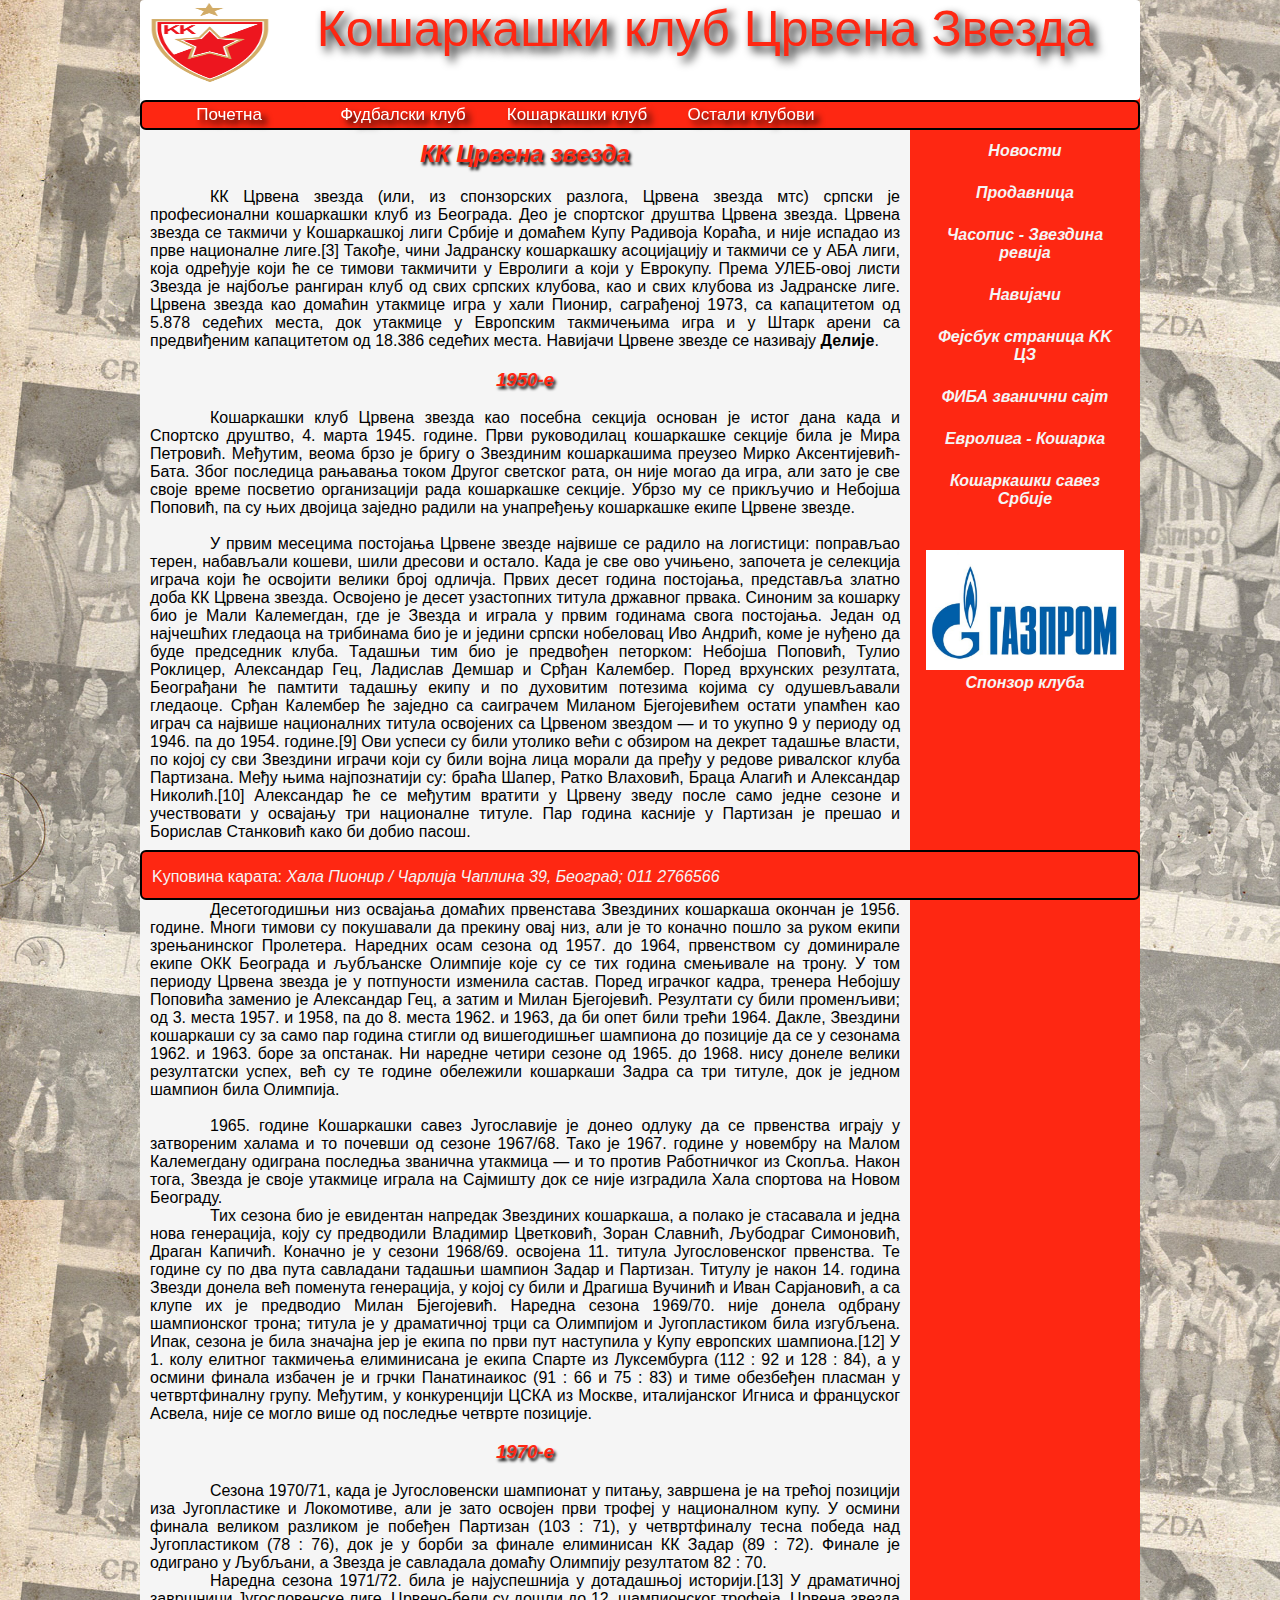
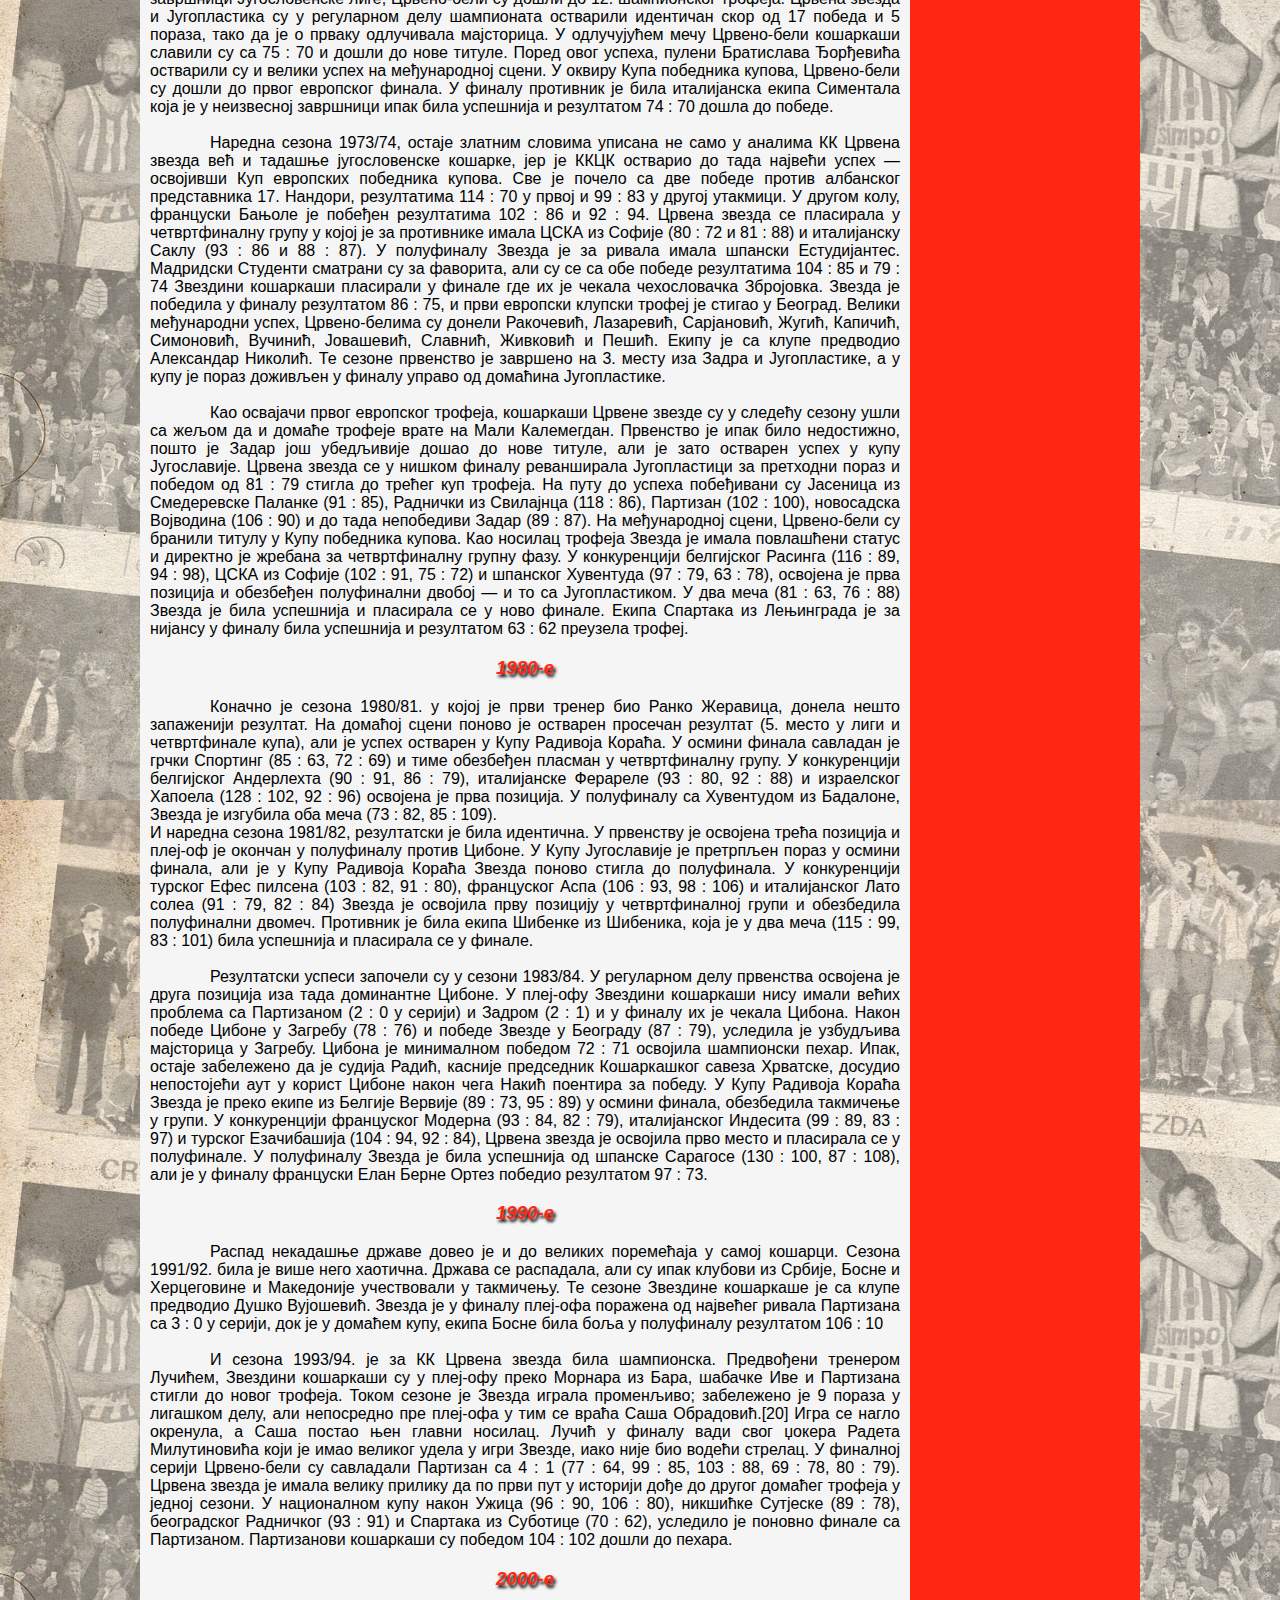
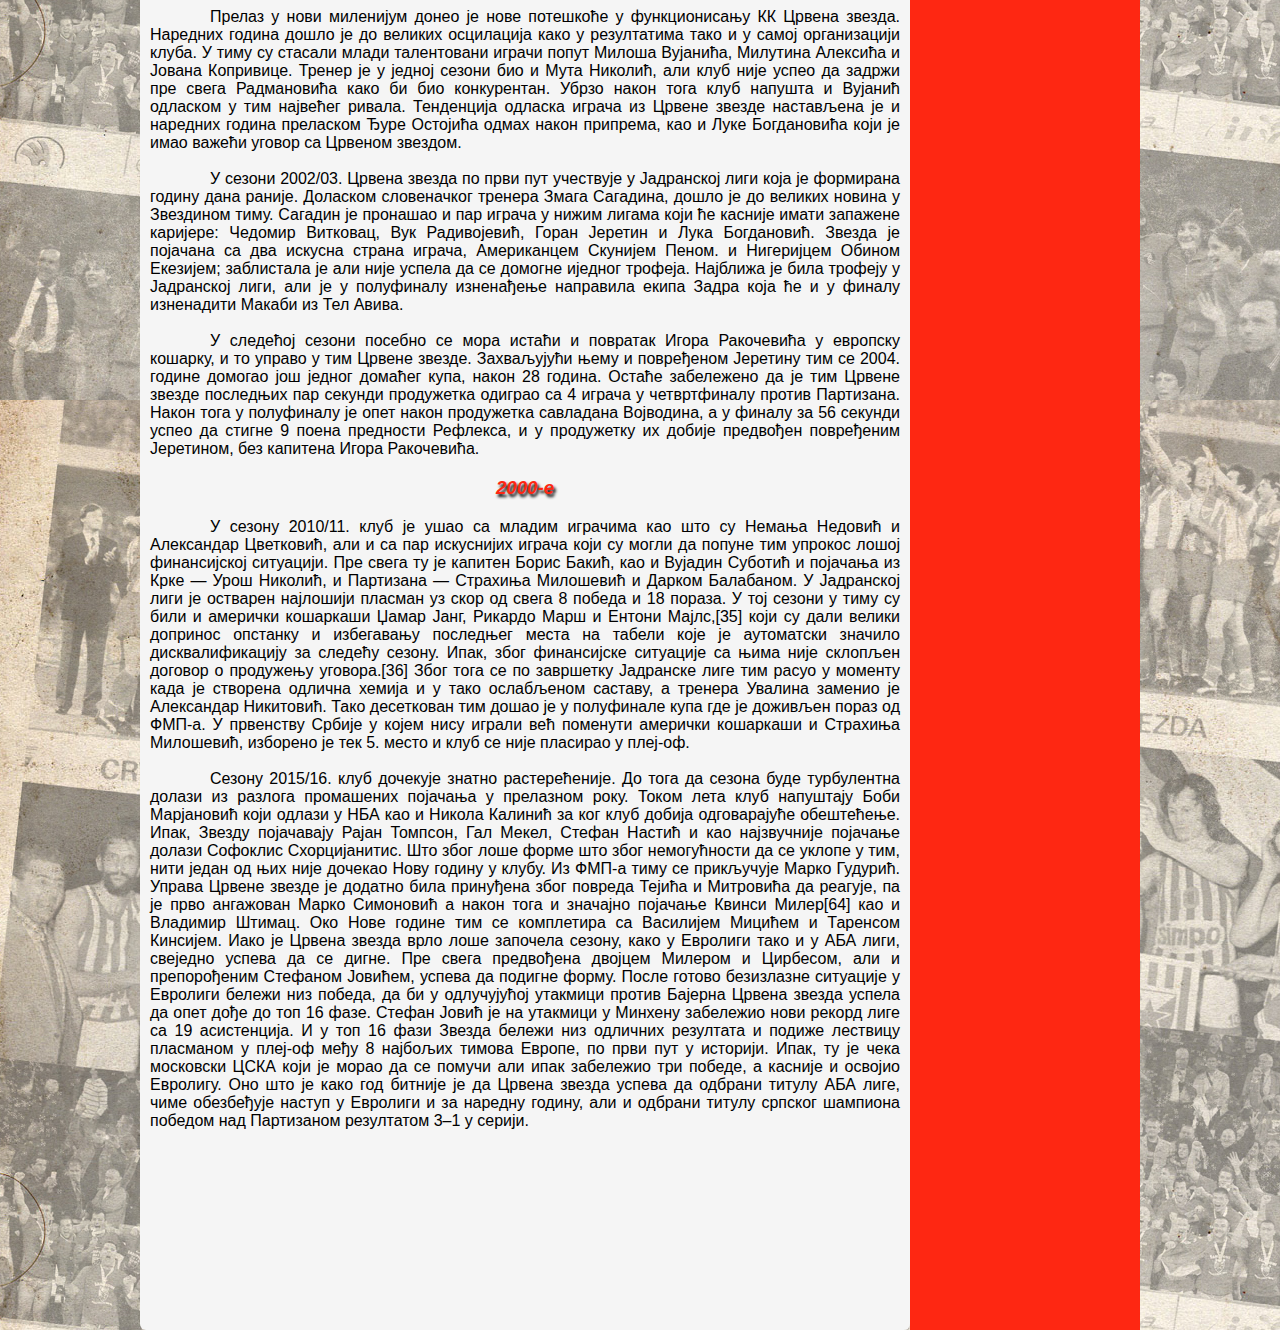
<file: czkkpage.html>
<!doctype html>
<html lang="en">
<meta charset = "utf-8">
<head>
    <link rel="stylesheet" type="text/css" href="styles.css">
</head>
 <body>
 	<header>
    <img id="floatLeftImg" src="img/KK_logo.png" alt="Grb Кosarkaskog kluba Crvena Zvezda" style="width:120px; height:80px;">Кошаркашки клуб Црвена Звезда</header>
 	
    <nav>
        <ul>
            <li><a class="buttons" href="index.html">Почетна</a></li>
            <li><a class="buttons" href="czfkpage.html">Фудбалски клуб</a></li>
            <li><a class="buttons" href="czkkpage.html">Кошаркашки клуб</a></li>
            <li><a class="buttons" href="#">Остали клубови</a>
               <ul><li><a href="https://sr.wikipedia.org/wiki/%D0%96%D0%A4%D0%9A_%D0%A6%D1%80%D0%B2%D0%B5%D0%BD%D0%B0_%D0%B7%D0%B2%D0%B5%D0%B7%D0%B4%D0%B0">Ж. фудбалски клуб</a></li>
                   <li><a href="https://sr.wikipedia.org/wiki/%D0%9A%D0%9A_%D0%A6%D1%80%D0%B2%D0%B5%D0%BD%D0%B0_%D0%B7%D0%B2%D0%B5%D0%B7%D0%B4%D0%B0">Ж. кошаркашки кл.</a></li>
                   <li><a href="https://sr.wikipedia.org/wiki/%D0%96%D0%9A%D0%9A_%D0%A6%D1%80%D0%B2%D0%B5%D0%BD%D0%B0_%D0%B7%D0%B2%D0%B5%D0%B7%D0%B4%D0%B0">Одбојкашки клуб</a></li>
                   <li><a href="https://sr.wikipedia.org/wiki/%D0%96%D0%9E%D0%9A_%D0%A6%D1%80%D0%B2%D0%B5%D0%BD%D0%B0_%D0%B7%D0%B2%D0%B5%D0%B7%D0%B4%D0%B0">Ж. одбојкашки клуб</a></li>
                   <li><a href="https://sr.wikipedia.org/wiki/%D0%A0%D0%9A_%D0%A6%D1%80%D0%B2%D0%B5%D0%BD%D0%B0_%D0%B7%D0%B2%D0%B5%D0%B7%D0%B4%D0%B0">Рукометни клуб</a></li>
                   <li><a href="https://sr.wikipedia.org/wiki/%D0%96%D0%A0%D0%9A_%D0%A6%D1%80%D0%B2%D0%B5%D0%BD%D0%B0_%D0%B7%D0%B2%D0%B5%D0%B7%D0%B4%D0%B0">Ж. рукометни клуб</a></li>
                   <li><a href="https://sr.wikipedia.org/wiki/%D0%92%D0%9A_%D0%A6%D1%80%D0%B2%D0%B5%D0%BD%D0%B0_%D0%B7%D0%B2%D0%B5%D0%B7%D0%B4%D0%B0">Ватерполо клуб</a></li>
                   <li><a href="https://sr.wikipedia.org/wiki/%D0%96%D0%92%D0%9A_%D0%A6%D1%80%D0%B2%D0%B5%D0%BD%D0%B0_%D0%B7%D0%B2%D0%B5%D0%B7%D0%B4%D0%B0">Ж. ватероло клуб</a></li>
                   <li><a href="https://sr.wikipedia.org/wiki/%D0%90%D0%9A_%D0%A6%D1%80%D0%B2%D0%B5%D0%BD%D0%B0_%D0%B7%D0%B2%D0%B5%D0%B7%D0%B4%D0%B0">Атлетски клуб</a></li>
                   <li><a href="https://sr.wikipedia.org/wiki/%D0%A2%D0%9A_%D0%A6%D1%80%D0%B2%D0%B5%D0%BD%D0%B0_%D0%B7%D0%B2%D0%B5%D0%B7%D0%B4%D0%B0s">Тенис клуб</a></li>
                   <li><a href="https://sr.wikipedia.org/wiki/%D0%92%D0%B5%D1%81%D0%BB%D0%B0%D1%87%D0%BA%D0%B8_%D0%BA%D0%BB%D1%83%D0%B1_%D0%A6%D1%80%D0%B2%D0%B5%D0%BD%D0%B0_%D0%B7%D0%B2%D0%B5%D0%B7%D0%B4%D0%B0">Веслачки клуб</a><li>
                   <li><a href="https://sr.wikipedia.org/wiki/%D0%A1%D0%9A_%D0%A6%D1%80%D0%B2%D0%B5%D0%BD%D0%B0_%D0%B7%D0%B2%D0%B5%D0%B7%D0%B4%D0%B0">Стрељачки клуб</a><li>
                   <li><a href="https://sr.wikipedia.org/wiki/%D0%9C%D0%9A_%D0%A6%D1%80%D0%B2%D0%B5%D0%BD%D0%B0_%D0%B7%D0%B2%D0%B5%D0%B7%D0%B4%D0%B0">Мачевалачки клуб</a><li>
                   <li><a href="https://sr.wikipedia.org/wiki/%D0%A8%D0%9A_%D0%A6%D1%80%D0%B2%D0%B5%D0%BD%D0%B0_%D0%B7%D0%B2%D0%B5%D0%B7%D0%B4%D0%B0">Шаховски клуб</a><li>
                   <li><a href="https://sr.wikipedia.org/wiki/%D0%8F%D0%9A_%D0%A6%D1%80%D0%B2%D0%B5%D0%BD%D0%B0_%D0%B7%D0%B2%D0%B5%D0%B7%D0%B4%D0%B0">Џудо клуб</a><li>
                   <li><a href="https://sr.wikipedia.org/wiki/%D0%91%D0%BE%D0%BA%D1%81%D0%B5%D1%80%D1%81%D0%BA%D0%B8_%D0%BA%D0%BB%D1%83%D0%B1_%D0%A6%D1%80%D0%B2%D0%B5%D0%BD%D0%B0_%D0%B7%D0%B2%D0%B5%D0%B7%D0%B4%D0%B0">Бокс клуб</a><li>
                   <li><a href="https://sr.wikipedia.org/wiki/%D0%A1%D0%A2%D0%9A_%D0%A6%D1%80%D0%B2%D0%B5%D0%BD%D0%B0_%D0%B7%D0%B2%D0%B5%D0%B7%D0%B4%D0%B0">Стонотениски кл.</a><li>
               </ul>
           </li>
        
    </nav>

 	<div class="main">
 		
 		 <div class="sidebar">
             <div>
              <ul class="sideBarList">
              <li><a href="http://sd-crvenazvezda.net/vesti/">Новости</a></li> 
              <li><a href="http://www.crvenazvezdafk.com/scc/strana/42/red-star-shop">Продавница</a></li>
              <li><a href="http://sd-crvenazvezda.net/zvezdina-revija/">Часопис - Звездина ревија</a></li>
              <li><a href="http://sd-crvenazvezda.net/navijaci/">Навијачи</a></li>
              <li><a href="https://www.facebook.com/%D0%97%D0%B2%D0%B0%D0%BD%D0%B8%D1%87%D0%BD%D0%B0-%D0%BF%D1%80%D0%B5%D0%B7%D0%B5%D0%BD%D1%82%D0%B0%D1%86%D0%B8%D1%98%D0%B0-%D0%A1%D0%94-%D0%A6%D1%80%D0%B2%D0%B5%D0%BD%D0%B0-%D0%B7%D0%B2%D0%B5%D0%B7%D0%B4%D0%B0-181709031866227/">Фејсбук страница KK ЦЗ</a></li>
              <li><a href="http://www.fiba.basketball/">ФИБА званични сајт</a></li>
              <li><a href="http://www.euroleague.net/">Евролига - Кошарка</a></li>
              <li><a href="http://www.kss.rs/">Кошаркашки савез Србије</a></li>
              
              <br>
              <li><a href="http://www.gazprom.com/"><img src="img/gazprom.jpg" width="100%" height="120">Спонзор клуба</a></li>
             </ul>
        </div>
         </div>

 		 <div class="content">
            <br>
            <br>
            <br>
            <br>
            <br>
            <h2 class="center">КК Црвена звезда</h2>
            <p id="centered"></p>
            <p class="indent">КК Црвена звезда (или, из спонзорских разлога, Црвена звезда мтс) српски је професионални кошаркашки клуб из Београдa. Део је спортског друштва Црвена звезда. Црвена звезда се такмичи у Кошаркашкој лиги Србије и домаћем Купу Радивоја Кораћа, и није испадао из прве националне лиге.[3] Такође, чини Јадранску кошаркашку асоцијацију и такмичи се у АБА лиги, која одређује који ће се тимови такмичити у Евролиги а који у Еврокупу. Према УЛЕБ-овој листи Звезда је најбоље рангиран клуб од свих српских клубова, као и свих клубова из Јадранске лиге.
            Црвена звезда као домаћин утакмице игра у хали Пионир, саграђеној 1973, са капацитетом од 5.878 седећих места, док утакмице у Европским такмичењима игра и у Штарк арени са предвиђеним капацитетом од 18.386 седећих места. Навијачи Црвене звезде се називају <b>Делије</b>.
            </p>
            <h3 class="center">1950-e</h3>
            <p id="centered"></p>
            <p class="indent">Кошаркашки клуб Црвена звезда као посебна секција основан је истог дана када и Спортско друштво, 4. марта 1945. године. Први руководилац кошаркашке секције била је Мира Петровић. Међутим, веома брзо је бригу о Звездиним кошаркашима преузео Мирко Аксентијевић-Бата. Због последица рањавања током Другог светског рата, он није могао да игра, али зато је све своје време посветио организацији рада кошаркашке секције. Убрзо му се прикључио и Небојша Поповић, па су њих двојица заједно радили на унапређењу кошаркашке екипе Црвене звезде.
            </p>
            <br>
            <p class="indent">У првим месецима постојања Црвене звезде највише се радило на логистици: поправљао терен, набављали кошеви, шили дресови и остало. Када је све ово учињено, започета је селекција играча који ће освојити велики број одличја. Првих десет година постојања, представља златно доба КК Црвена звезда. Освојено је десет узастопних титула државног првака. Синоним за кошарку био је Мали Калемегдан, где је Звезда и играла у првим годинама свога постојања. Један од најчешћих гледаоца на трибинама био је и једини српски нобеловац Иво Андрић, коме је нуђено да буде председник клуба. Тадашњи тим био је предвођен петорком: Небојша Поповић, Тулио Роклицер, Александар Гец, Ладислав Демшар и Срђан Калембер. Поред врхунских резултата, Београђани ће памтити тадашњу екипу и по духовитим потезима којима су одушевљавали гледаоце. Срђан Калембер ће заједно са саиграчем Миланом Бјегојевићем остати упамћен као играч са највише националних титула освојених са Црвеном звездом — и то укупно 9 у периоду од 1946. па до 1954. године.[9] Ови успеси су били утолико већи с обзиром на декрет тадашње власти, по којој су сви Звездини играчи који су били војна лица морали да пређу у редове ривалског клуба Партизана. Међу њима најпознатији су: браћа Шапер, Ратко Влаховић, Браца Алагић и Александар Николић.[10] Александар ће се међутим вратити у Црвену зведу после само једне сезоне и учествовати у освајању три националне титуле. Пар година касније у Партизан је прешао и Борислав Станковић како би добио пасош.
            </p>

            <h3 class="center">1960-e</h3>
            <p class="indent">Десетогодишњи низ освајања домаћих првенстава Звездиних кошаркаша окончан је 1956. године. Многи тимови су покушавали да прекину овај низ, али је то коначно пошло за руком екипи зрењанинског Пролетера. Наредних осам сезона од 1957. до 1964, првенством су доминирале екипе ОКК Београда и љубљанске Олимпије које су се тих година смењивале на трону. У том периоду Црвена звезда је у потпуности изменила састав. Поред играчког кадра, тренера Небојшу Поповића заменио је Александар Гец, а затим и Милан Бјегојевић. Резултати су били променљиви; од 3. места 1957. и 1958, па до 8. места 1962. и 1963, да би опет били трећи 1964. Дакле, Звездини кошаркаши су за само пар година стигли од вишегодишњег шампиона до позиције да се у сезонама 1962. и 1963. боре за опстанак. Ни наредне четири сезоне од 1965. до 1968. нису донеле велики резултатски успех, већ су те године обележили кошаркаши Задра са три титуле, док је једном шампион била Олимпија.</p> 
            <br>
            <p class="indent">1965. године Кошаркашки савез Југославије је донео одлуку да се првенства играју у затвореним халама и то почевши од сезоне 1967/68. Тако је 1967. године у новембру на Малом Калемегдану одиграна последња званична утакмица — и то против Работничког из Скопља. Након тога, Звезда је своје утакмице играла на Сајмишту док се није изградила Хала спортова на Новом Београду.
            </p>
            <p class="indent">Тих сезона био је евидентан напредак Звездиних кошаркаша, а полако је стасавала и једна нова генерација, коју су предводили Владимир Цветковић, Зоран Славнић, Љубодраг Симоновић, Драган Капичић. Коначно је у сезони 1968/69. освојена 11. титула Југословенског првенства. Те године су по два пута савладани тадашњи шампион Задар и Партизан. Титулу је након 14. година Звезди донела већ поменута генерација, у којој су били и Драгиша Вучинић и Иван Сарјановић, а са клупе их је предводио Милан Бјегојевић. Наредна сезона 1969/70. није донела одбрану шампионског трона; титула је у драматичној трци са Олимпијом и Југопластиком била изгубљена. Ипак, сезона је била значајна јер је екипа по први пут наступила у Купу европских шампиона.[12] У 1. колу елитног такмичења елиминисана је екипа Спарте из Луксембурга (112 : 92 и 128 : 84), а у осмини финала избачен је и грчки Панатинаикос (91 : 66 и 75 : 83) и тиме обезбеђен пласман у четвртфиналну групу. Међутим, у конкуренцији ЦСКА из Москве, италијанског Игниса и француског Асвела, није се могло више од последње четврте позиције.</p>
            
            <h3 class="center">1970-e</h3>  
            <p class="indent">Сезона 1970/71, када је Југословенски шампионат у питању, завршена је на трећој позицији иза Југопластике и Локомотиве, али је зато освојен први трофеј у националном купу. У осмини финала великом разликом је побеђен Партизан (103 : 71), у четвртфиналу тесна победа над Југопластиком (78 : 76), док је у борби за финале елиминисан КК Задар (89 : 72). Финале је одиграно у Љубљани, а Звезда је савладала домаћу Олимпију резултатом 82 : 70.</p>

            <p class="indent">Наредна сезона 1971/72. била је најуспешнија у дотадашњој историји.[13] У драматичној завршници Југословенске лиге, Црвено-бели су дошли до 12. шампионског трофеја. Црвена звезда и Југопластика су у регуларном делу шампионата остварили идентичан скор од 17 победа и 5 пораза, тако да је о прваку одлучивала мајсторица. У одлучујућем мечу Црвено-бели кошаркаши славили су са 75 : 70 и дошли до нове титуле. Поред овог успеха, пулени Братислава Ђорђевића остварили су и велики успех на међународној сцени. У оквиру Купа победника купова, Црвено-бели су дошли до првог европског финала. У финалу противник је била италијанска екипа Симентала која је у неизвесној завршници ипак била успешнија и резултатом 74 : 70 дошла до победе.</p>		
            <br>
            <p class="indent">Наредна сезона 1973/74, остаје златним словима уписана не само у аналима КК Црвена звезда већ и тадашње југословенске кошарке, јер је ККЦК остварио до тада највећи успех — освојивши Куп европских победника купова. Све је почело са две победе против албанског представника 17. Нандори, резултатима 114 : 70 у првој и 99 : 83 у другој утакмици. У другом колу, француски Бањоле је побеђен резултатима 102 : 86 и 92 : 94. Црвена звезда се пласирала у четвртфиналну групу у којој је за противнике имала ЦСКА из Софије (80 : 72 и 81 : 88) и италијанску Саклу (93 : 86 и 88 : 87). У полуфиналу Звезда је за ривала имала шпански Естудијантес. Мадридски Студенти сматрани су за фаворита, али су се са обе победе резултатима 104 : 85 и 79 : 74 Звездини кошаркаши пласирали у финале где их је чекала чехословачка Збројовка. Звезда је победила у финалу резултатом 86 : 75, и први европски клупски трофеј је стигао у Београд. Велики међународни успех, Црвено-белима су донели Ракочевић, Лазаревић, Сарјановић, Жугић, Капичић, Симоновић, Вучинић, Јовашевић, Славнић, Живковић и Пешић. Екипу је са клупе предводио Александар Николић. Те сезоне првенство је завршено на 3. месту иза Задра и Југопластике, а у купу је пораз доживљен у финалу управо од домаћина Југопластике.</p>
            <br>
            <p class="indent">Као освајачи првог европског трофеја, кошаркаши Црвене звезде су у следећу сезону ушли са жељом да и домаће трофеје врате на Мали Калемегдан. Првенство је ипак било недостижно, пошто је Задар још убедљивије дошао до нове титуле, али је зато остварен успех у купу Југославије. Црвена звезда се у нишком финалу реванширала Југопластици за претходни пораз и победом од 81 : 79 стигла до трећег куп трофеја. На путу до успеха побеђивани су Јасеница из Смедеревске Паланке (91 : 85), Раднички из Свилајнца (118 : 86), Партизан (102 : 100), новосадска Војводина (106 : 90) и до тада непобедиви Задар (89 : 87). На међународној сцени, Црвено-бели су бранили титулу у Купу победника купова. Као носилац трофеја Звезда је имала повлашћени статус и директно је жребана за четвртфиналну групну фазу. У конкуренцији белгијског Расинга (116 : 89, 94 : 98), ЦСКА из Софије (102 : 91, 75 : 72) и шпанског Хувентуда (97 : 79, 63 : 78), освојена је прва позиција и обезбеђен полуфинални двобој — и то са Југопластиком. У два меча (81 : 63, 76 : 88) Звезда је била успешнија и пласирала се у ново финале. Екипа Спартака из Лењинграда је за нијансу у финалу била успешнија и резултатом 63 : 62 преузела трофеј.</p>

            <h3 class="center">1980-е</h3>
            <p class="indent">Коначно је сезона 1980/81. у којој је први тренер био Ранко Жеравица, донела нешто запаженији резултат. На домаћој сцени поново је остварен просечан резултат (5. место у лиги и четвртфинале купа), али је успех остварен у Купу Радивоја Кораћа. У осмини финала савладан је грчки Спортинг (85 : 63, 72 : 69) и тиме обезбеђен пласман у четвртфиналну групу. У конкуренцији белгијског Андерлехта (90 : 91, 86 : 79), италијанске Ферареле (93 : 80, 92 : 88) и израелског Хапоела (128 : 102, 92 : 96) освојена је прва позиција. У полуфиналу са Хувентудом из Бадалоне, Звезда је изгубила оба меча (73 : 82, 85 : 109).
            <br>
            И наредна сезона 1981/82, резултатски је била идентична. У првенству је освојена трећа позиција и плеј-оф је окончан у полуфиналу против Цибоне. У Купу Југославије је претрпљен пораз у осмини финала, али је у Купу Радивоја Кораћа Звезда поново стигла до полуфинала. У конкуренцији турског Ефес пилсена (103 : 82, 91 : 80), француског Аспа (106 : 93, 98 : 106) и италијанског Лато солеа (91 : 79, 82 : 84) Звезда је освојила прву позицију у четвртфиналној групи и обезбедила полуфинални двомеч. Противник је била екипа Шибенке из Шибеника, која је у два меча (115 : 99, 83 : 101) била успешнија и пласирала се у финале.</p>
            <br>
            <p class="indent">Резултатски успеси започели су у сезони 1983/84. У регуларном делу првенства освојена је друга позиција иза тада доминантне Цибоне. У плеј-офу Звездини кошаркаши нису имали већих проблема са Партизаном (2 : 0 у серији) и Задром (2 : 1) и у финалу их је чекала Цибона. Након победе Цибоне у Загребу (78 : 76) и победе Звезде у Београду (87 : 79), уследила је узбудљива мајсторица у Загребу. Цибона је минималном победом 72 : 71 освојила шампионски пехар. Ипак, остаје забележено да је судија Радић, касније председник Кошаркашког савеза Хрватске, досудио непостојећи аут у корист Цибоне након чега Накић поентира за победу. У Купу Радивоја Кораћа Звезда је преко екипе из Белгије Вервије (89 : 73, 95 : 89) у осмини финала, обезбедила такмичење у групи. У конкуренцији француског Модерна (93 : 84, 82 : 79), италијанског Индесита (99 : 89, 83 : 97) и турског Езачибашија (104 : 94, 92 : 84), Црвена звезда је освојила прво место и пласирала се у полуфинале. У полуфиналу Звезда је била успешнија од шпанске Сарагосе (130 : 100, 87 : 108), али је у финалу француски Елан Берне Ортез победио резултатом 97 : 73.</p>

            <h3 class="center">1990-e</h3>
            <p class="indent">Распад некадашње државе довео је и до великих поремећаја у самој кошарци. Сезона 1991/92. била је више него хаотична. Држава се распадала, али су ипак клубови из Србије, Босне и Херцеговине и Македоније учествовали у такмичењу. Те сезоне Звездине кошаркаше је са клупе предводио Душко Вујошевић. Звезда је у финалу плеј-офа поражена од највећег ривала Партизана са 3 : 0 у серији, док је у домаћем купу, екипа Босне била боља у полуфиналу резултатом 106 : 10</p>
            <br>
            <p class="indent">И сезона 1993/94. је за КК Црвена звезда била шампионска. Предвођени тренером Лучићем, Звездини кошаркаши су у плеј-офу преко Морнара из Бара, шабачке Иве и Партизана стигли до новог трофеја. Током сезоне је Звезда играла променљиво; забележено је 9 пораза у лигашком делу, али непосредно пре плеј-офа у тим се враћа Саша Обрадовић.[20] Игра се нагло окренула, а Саша постао њен главни носилац. Лучић у финалу вади свог џокера Радета Милутиновића који је имао великог удела у игри Звезде, иако није био водећи стрелац. У финалној серији Црвено-бели су савладали Партизан са 4 : 1 (77 : 64, 99 : 85, 103 : 88, 69 : 78, 80 : 79). Црвена звезда је имала велику прилику да по први пут у историји дође до другог домаћег трофеја у једној сезони. У националном купу након Ужица (96 : 90, 106 : 80), никшићке Сутјеске (89 : 78), београдског Радничког (93 : 91) и Спартака из Суботице (70 : 62), уследило је поновно финале са Партизаном. Партизанови кошаркаши су победом 104 : 102 дошли до пехара.
            </p>

            <h3 class="center">2000-e</h3>
            <p class="indent">Прелаз у нови миленијум донео је нове потешкоће у функционисању КК Црвена звезда. Наредних година дошло је до великих осцилација како у резултатима тако и у самој организацији клуба. У тиму су стасали млади талентовани играчи попут Милоша Вујанића, Милутина Алексића и Јована Копривице. Тренер је у једној сезони био и Мута Николић, али клуб није успео да задржи пре свега Радмановића како би био конкурентан. Убрзо након тога клуб напушта и Вујанић одласком у тим највећег ривала. Тенденција одласка играча из Црвене звезде настављена је и наредних година преласком Ђуре Остојића одмах након припрема, као и Луке Богдановића који је имао важећи уговор са Црвеном звездом.</p>
            <br>
            <p class="indent">У сезони 2002/03. Црвена звезда по први пут учествује у Јадранској лиги која је формирана годину дана раније. Доласком словеначког тренера Змага Сагадина, дошло је до великих новина у Звездином тиму. Сагадин је пронашао и пар играча у нижим лигама који ће касније имати запажене каријере: Чедомир Витковац, Вук Радивојевић, Горан Јеретин и Лука Богдановић. Звезда је појачана са два искусна страна играча, Американцем Скунијем Пеном. и Нигеријцем Обином Екезијем; заблистала је али није успела да се домогне иједног трофеја. Најближа је била трофеју у Јадранској лиги, али је у полуфиналу изненађење направила екипа Задра која ће и у финалу изненадити Макаби из Тел Авива.</p>
            <br>
            <p class="indent">У следећој сезони посебно се мора истаћи и повратак Игора Ракочевића у европску кошарку, и то управо у тим Црвене звезде. Захваљујући њему и повређеном Јеретину тим се 2004. године домогао још једног домаћег купа, након 28 година. Остаће забележено да је тим Црвене звезде последњих пар секунди продужетка одиграо са 4 играча у четвртфиналу против Партизана. Након тога у полуфиналу је опет након продужетка савладана Војводина, а у финалу за 56 секунди успео да стигне 9 поена предности Рефлекса, и у продужетку их добије предвођен повређеним Јеретином, без капитена Игора Ракочевића.</p>
            
            <h3 class="center">2000-e</h3>
            <p class="indent">У сезону 2010/11. клуб је ушао са младим играчима као што су Немања Недовић и Александар Цветковић, али и са пар искуснијих играча који су могли да попуне тим упрокос лошој финансијској ситуацији. Пре свега ту је капитен Борис Бакић, као и Вујадин Суботић и појачања из Крке — Урош Николић, и Партизана — Страхиња Милошевић и Дарком Балабаном. У Јадранској лиги је остварен најлошији пласман уз скор од свега 8 победа и 18 пораза. У тој сезони у тиму су били и амерички кошаркаши Џамар Јанг, Рикардо Марш и Ентони Мајлс,[35] који су дали велики допринос опстанку и избегавању последњег места на табели које је аутоматски значило дисквалификацију за следећу сезону. Ипак, због финансијске ситуације са њима није склопљен договор о продужењу уговора.[36] Због тога се по завршетку Јадранске лиге тим расуо у моменту када је створена одлична хемија и у тако ослабљеном саставу, а тренера Увалина заменио је Александар Никитовић. Тако десеткован тим дошао је у полуфинале купа где је доживљен пораз од ФМП-а. У првенству Србије у којем нису играли већ поменути амерички кошаркаши и Страхиња Милошевић, изборено је тек 5. место и клуб се није пласирао у плеј-оф.</p>
            <br>
            <p class="indent">Сезону 2015/16. клуб дочекује знатно растерећеније. До тога да сезона буде турбулентна долази из разлога промашених појачања у прелазном року. Током лета клуб напуштају Боби Марјановић који одлази у НБА као и Никола Калинић за ког клуб добија одговарајуће обештећење. Ипак, Звезду појачавају Рајан Томпсон, Гал Мекел, Стефан Настић и као најзвучније појачање долази Софоклис Схорцијанитис. Што због лоше форме што због немогућности да се уклопе у тим, нити један од њих није дочекао Нову годину у клубу. Из ФМП-а тиму се прикључује Марко Гудурић. Управа Црвене звезде је додатно била принуђена због повреда Тејића и Митровића да реагује, па је прво ангажован Марко Симоновић а након тога и значајно појачање Квинси Милер[64] као и Владимир Штимац. Око Нове године тим се комплетира са Василијем Мицићем и Таренсом Кинсијем. Иако је Црвена звезда врло лоше започела сезону, како у Евролиги тако и у АБА лиги, свеједно успева да се дигне. Пре свега предвођена двојцем Милером и Цирбесом, али и препорођеним Стефаном Јовићем, успева да подигне форму. После готово безизлазне ситуације у Евролиги бележи низ победа, да би у одлучујућој утакмици против Бајерна Црвена звезда успела да опет дође до топ 16 фазе. Стефан Јовић је на утакмици у Минхену забележио нови рекорд лиге са 19 асистенција. И у топ 16 фази Звезда бележи низ одличних резултата и подиже лествицу пласманом у плеј-оф међу 8 најбољих тимова Европе, по први пут у историји. Ипак, ту је чека московски ЦСКА који је морао да се помучи али ипак забележио три победе, а касније и освојио Евролигу. Оно што је како год битније је да Црвена звезда успева да одбрани титулу АБА лиге, чиме обезбеђује наступ у Евролиги и за наредну годину, али и одбрани титулу српског шампиона победом над Партизаном резултатом 3–1 у серији.</p>
        </div>
    </div>
    <footer>
    	<p class="footerPar">Kуповина карата: <a href="http://www.tiketklub.com/sportska-desavanja/hala-pionir/">Хала Пионир / Чарлија Чаплина 39, Београд; <em>011 2766566</em></a></p>
    </footer>
 </body>
</file>
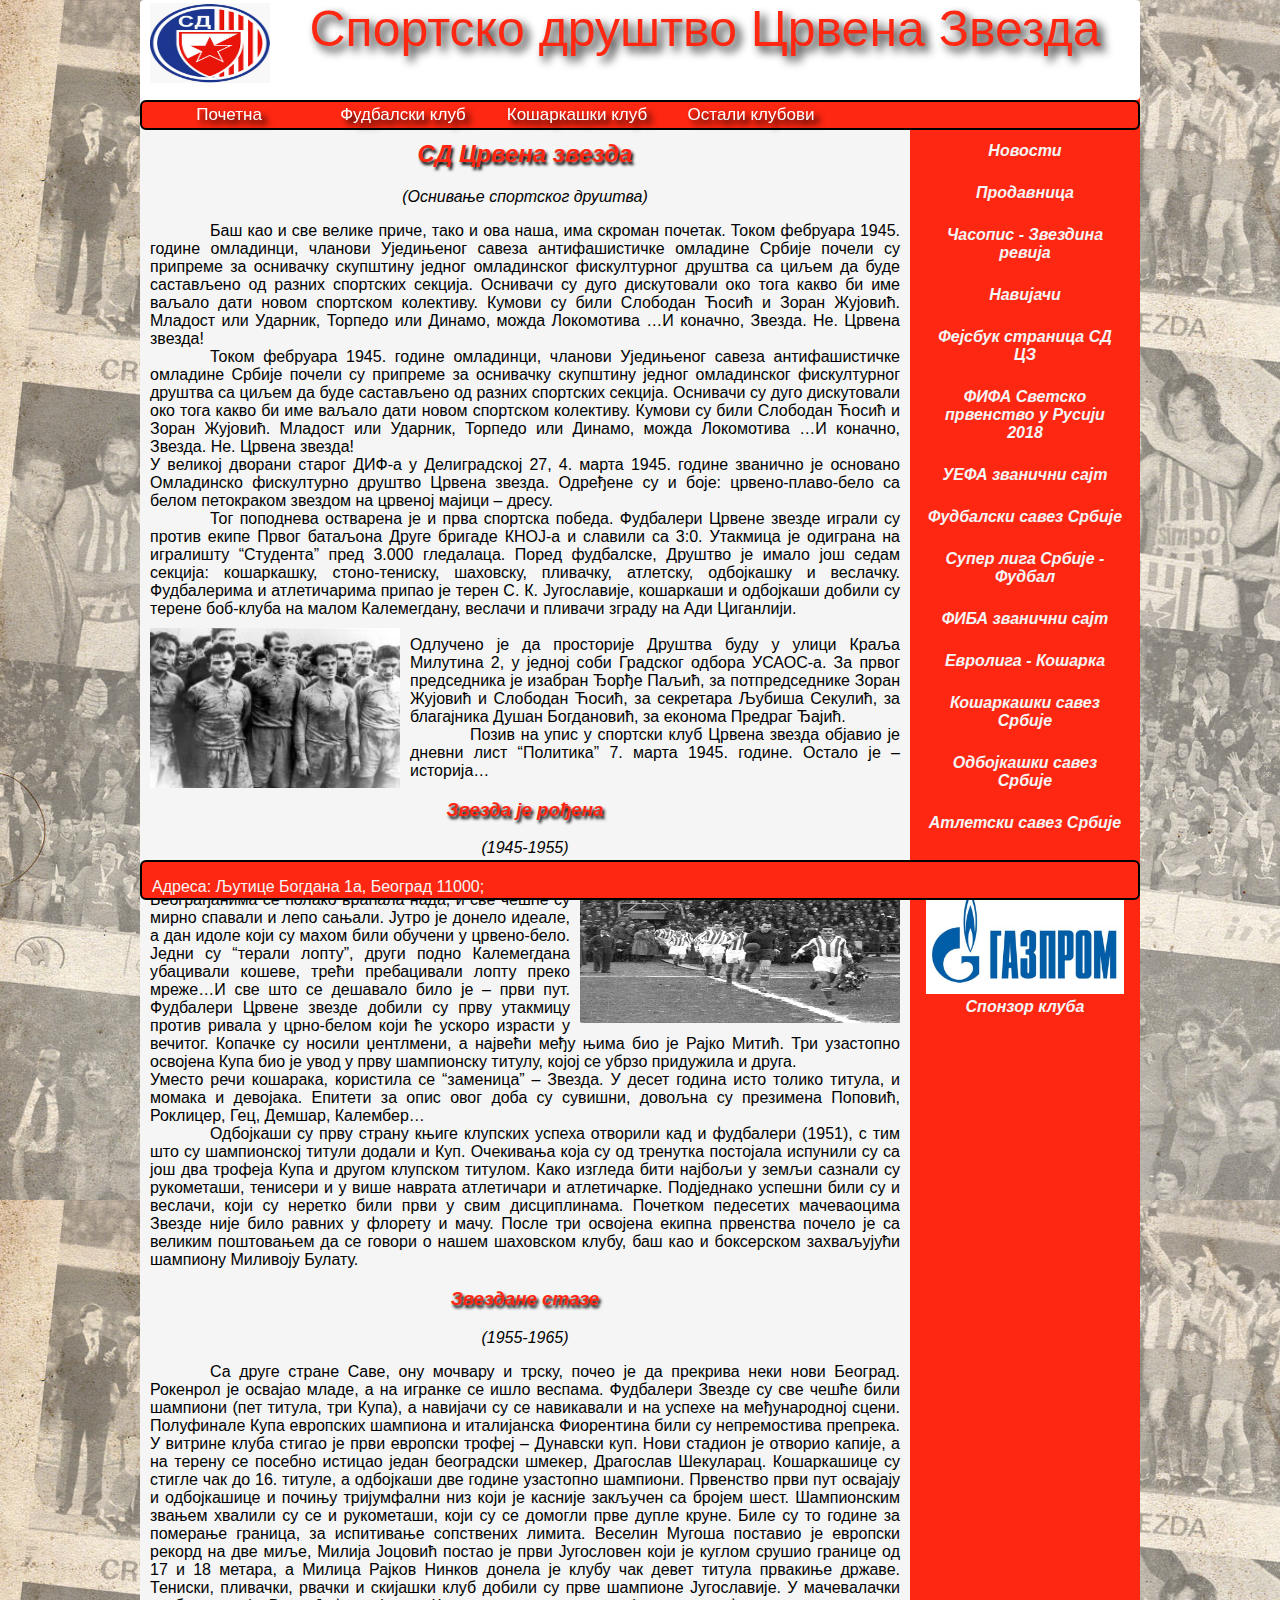
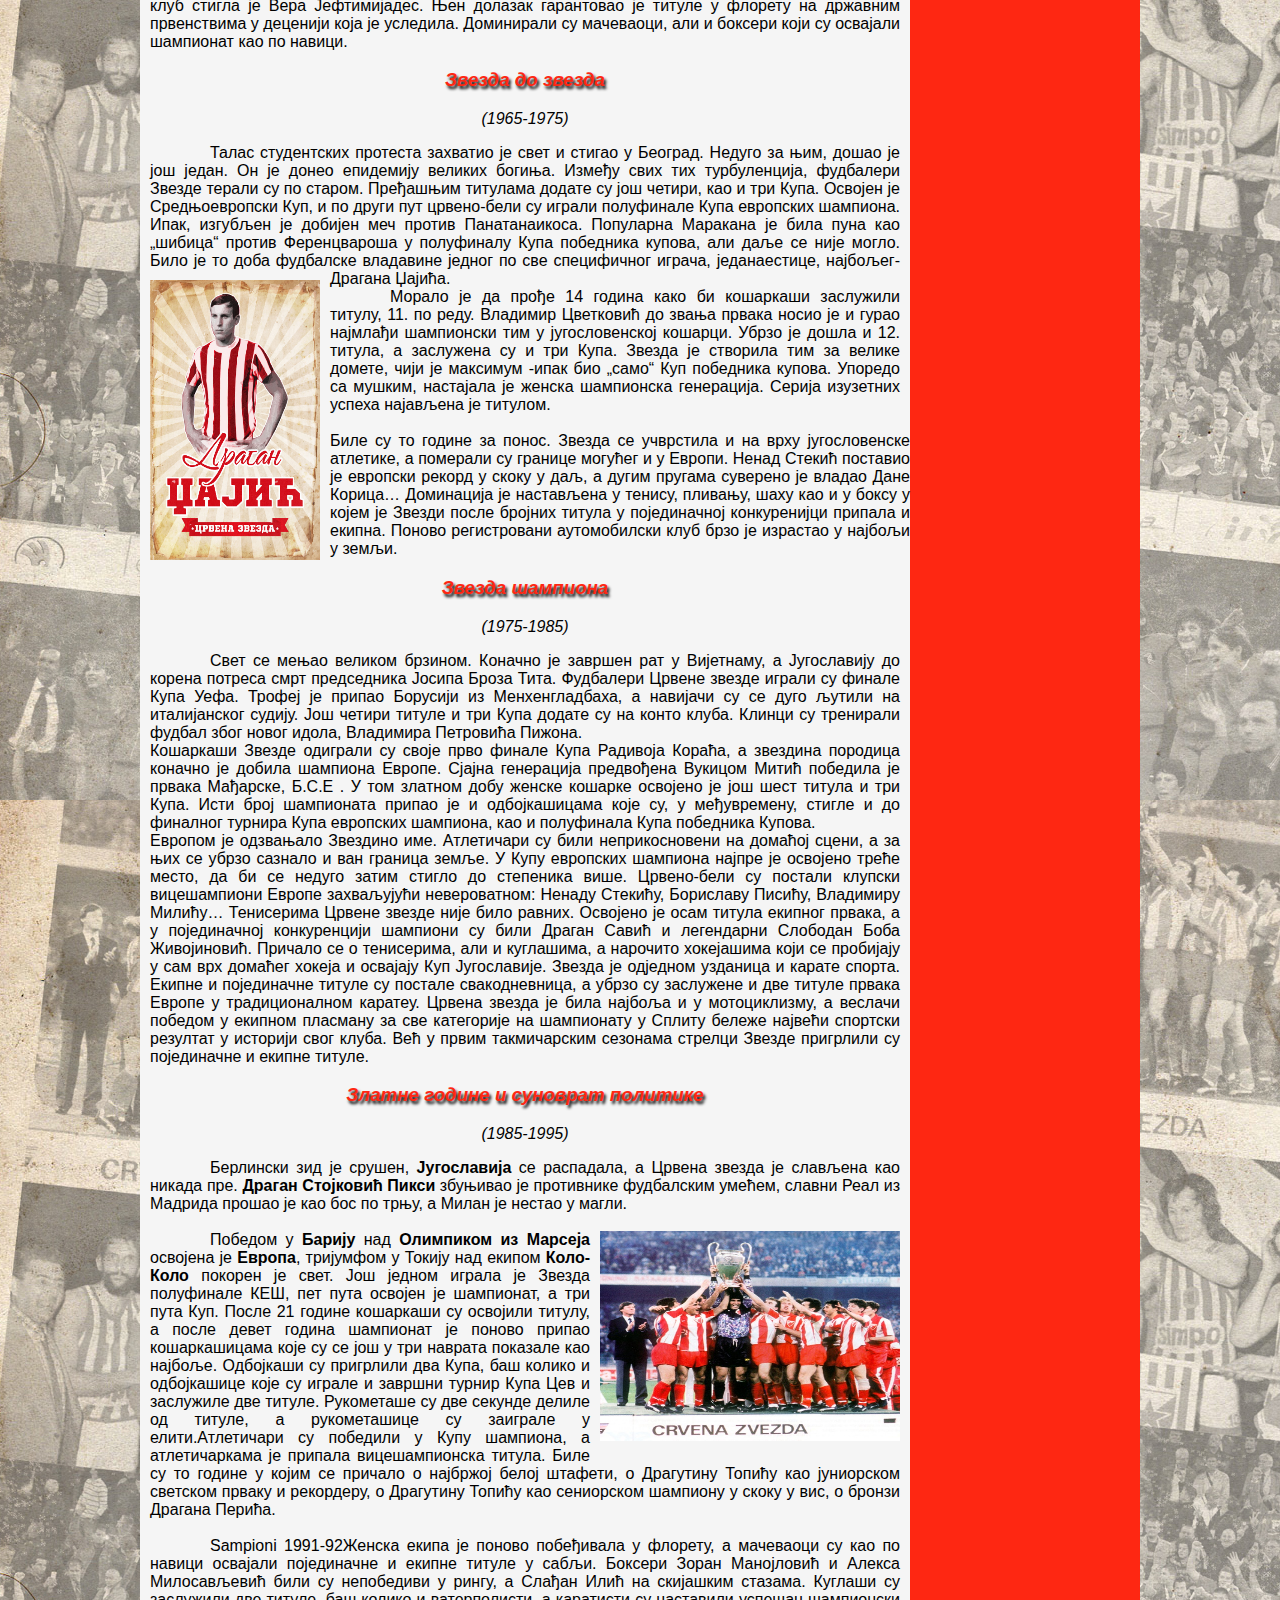
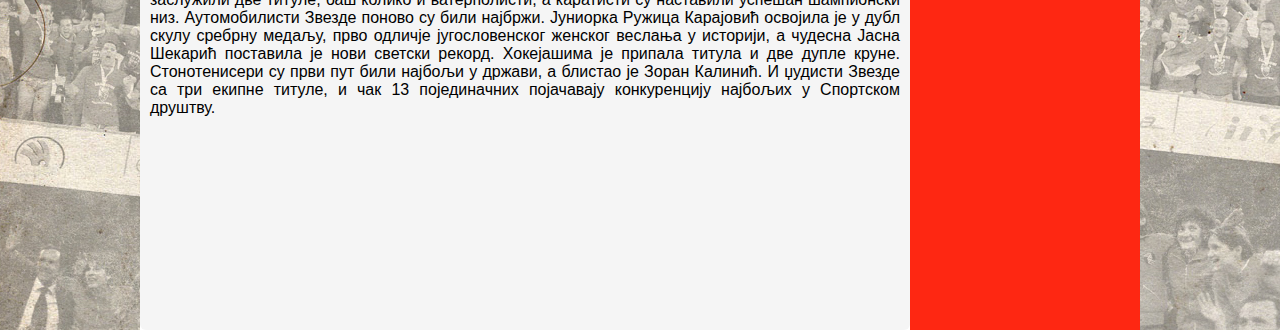
<file: homepage.html>
<!doctype html>
<html lang="en">
<meta charset = "utf-8">
<head>
    <link rel="stylesheet" type="text/css" href="hpstyles.css">
</head>
 <body>
 	<header><img id="floatLeftImg" src="img/SDCrvenaZvezdaLogo.png" alt="Grb Sportskog Drustva CZ" style="width:120px; height:80px;">Спортско друштво Црвена Звезда</header>
 	
    <nav>
        <ul>
            <li><a class="buttons" href="homepage.html">Почетна</a></li>
            <li><a class="buttons" href="czfkpage.html">Фудбалски клуб</a></li>
            <li><a class="buttons" href="czkkpage.html">Кошаркашки клуб</a></li>
            <li><a class="buttons" href="#">Остали клубови</a>
               <ul><li><a href="https://sr.wikipedia.org/wiki/%D0%96%D0%A4%D0%9A_%D0%A6%D1%80%D0%B2%D0%B5%D0%BD%D0%B0_%D0%B7%D0%B2%D0%B5%D0%B7%D0%B4%D0%B0">Женски фудб. КЦЗ</a></li>
                   <li><a href="https://sr.wikipedia.org/wiki/%D0%9A%D0%9A_%D0%A6%D1%80%D0%B2%D0%B5%D0%BD%D0%B0_%D0%B7%D0%B2%D0%B5%D0%B7%D0%B4%D0%B0">Женски кош. КЦЗ</a></li>
                   <li><a href="https://sr.wikipedia.org/wiki/%D0%96%D0%9A%D0%9A_%D0%A6%D1%80%D0%B2%D0%B5%D0%BD%D0%B0_%D0%B7%D0%B2%D0%B5%D0%B7%D0%B4%D0%B0">Одбојкашки КЦЗ</a></li>
                   <li><a href="https://sr.wikipedia.org/wiki/%D0%96%D0%9E%D0%9A_%D0%A6%D1%80%D0%B2%D0%B5%D0%BD%D0%B0_%D0%B7%D0%B2%D0%B5%D0%B7%D0%B4%D0%B0">Женски одбојк. КЦЗ</a></li>
                   <li><a href="https://sr.wikipedia.org/wiki/%D0%A0%D0%9A_%D0%A6%D1%80%D0%B2%D0%B5%D0%BD%D0%B0_%D0%B7%D0%B2%D0%B5%D0%B7%D0%B4%D0%B0">Рукометни КЦЗ</a></li>
                   <li><a href="https://sr.wikipedia.org/wiki/%D0%96%D0%A0%D0%9A_%D0%A6%D1%80%D0%B2%D0%B5%D0%BD%D0%B0_%D0%B7%D0%B2%D0%B5%D0%B7%D0%B4%D0%B0">Женски рук. КЦЗ</a></li>
                   <li><a href="https://sr.wikipedia.org/wiki/%D0%92%D0%9A_%D0%A6%D1%80%D0%B2%D0%B5%D0%BD%D0%B0_%D0%B7%D0%B2%D0%B5%D0%B7%D0%B4%D0%B0">Ватерполо клуб ЦЗ</a></li>
                   <li><a href="https://sr.wikipedia.org/wiki/%D0%96%D0%92%D0%9A_%D0%A6%D1%80%D0%B2%D0%B5%D0%BD%D0%B0_%D0%B7%D0%B2%D0%B5%D0%B7%D0%B4%D0%B0">Женски ват. КЦЗ</a></li>
                   <li><a href="https://sr.wikipedia.org/wiki/%D0%90%D0%9A_%D0%A6%D1%80%D0%B2%D0%B5%D0%BD%D0%B0_%D0%B7%D0%B2%D0%B5%D0%B7%D0%B4%D0%B0">Атлетски клуб ЦЗ</a></li>
                   <li><a href="https://sr.wikipedia.org/wiki/%D0%A2%D0%9A_%D0%A6%D1%80%D0%B2%D0%B5%D0%BD%D0%B0_%D0%B7%D0%B2%D0%B5%D0%B7%D0%B4%D0%B0s">ТК Црвена Звезда</a></li>
                   <li><a href="https://sr.wikipedia.org/wiki/%D0%92%D0%B5%D1%81%D0%BB%D0%B0%D1%87%D0%BA%D0%B8_%D0%BA%D0%BB%D1%83%D0%B1_%D0%A6%D1%80%D0%B2%D0%B5%D0%BD%D0%B0_%D0%B7%D0%B2%D0%B5%D0%B7%D0%B4%D0%B0">Веслачки клуб ЦЗ</a><li>
                   <li><a href="https://sr.wikipedia.org/wiki/%D0%A1%D0%9A_%D0%A6%D1%80%D0%B2%D0%B5%D0%BD%D0%B0_%D0%B7%D0%B2%D0%B5%D0%B7%D0%B4%D0%B0">СК Црвена звезда</a><li>
                   <li><a href="https://sr.wikipedia.org/wiki/%D0%9C%D0%9A_%D0%A6%D1%80%D0%B2%D0%B5%D0%BD%D0%B0_%D0%B7%D0%B2%D0%B5%D0%B7%D0%B4%D0%B0">МК Црвена звезда</a><li>
                   <li><a href="https://sr.wikipedia.org/wiki/%D0%A8%D0%9A_%D0%A6%D1%80%D0%B2%D0%B5%D0%BD%D0%B0_%D0%B7%D0%B2%D0%B5%D0%B7%D0%B4%D0%B0">ШК Црвена звезда</a><li>
                   <li><a href="https://sr.wikipedia.org/wiki/%D0%8F%D0%9A_%D0%A6%D1%80%D0%B2%D0%B5%D0%BD%D0%B0_%D0%B7%D0%B2%D0%B5%D0%B7%D0%B4%D0%B0">ЏК Црвена звезда</a><li>
                   <li><a href="https://sr.wikipedia.org/wiki/%D0%91%D0%BE%D0%BA%D1%81%D0%B5%D1%80%D1%81%D0%BA%D0%B8_%D0%BA%D0%BB%D1%83%D0%B1_%D0%A6%D1%80%D0%B2%D0%B5%D0%BD%D0%B0_%D0%B7%D0%B2%D0%B5%D0%B7%D0%B4%D0%B0">БК Црвена звезда</a><li>
                   <li><a href="https://sr.wikipedia.org/wiki/%D0%A1%D0%A2%D0%9A_%D0%A6%D1%80%D0%B2%D0%B5%D0%BD%D0%B0_%D0%B7%D0%B2%D0%B5%D0%B7%D0%B4%D0%B0">СТК Црвена звезда</a><li>
                   <li><a href="https://sr.wikipedia.org/wiki/%D0%A1%D0%9A%D0%A5%D0%9B_%D0%A6%D1%80%D0%B2%D0%B5%D0%BD%D0%B0_%D0%B7%D0%B2%D0%B5%D0%B7%D0%B4%D0%B0">СКХЛ Црвена звезда</a><li>
               </ul>
           </li>
        
    </nav>

 	<div class="main">
 		
 		 <div class="sidebar">
             <div>
              <ul class="sideBarList">
              <li><a href="http://sd-crvenazvezda.net/vesti/">Новости</a></li> 
              <li><a href="http://www.crvenazvezdafk.com/scc/strana/42/red-star-shop">Продавница</a></li>
              <li><a href="http://sd-crvenazvezda.net/zvezdina-revija/">Часопис - Звездина ревија</a></li>
              <li><a href="http://sd-crvenazvezda.net/navijaci/">Навијачи</a></li>
              <li><a href="https://www.facebook.com/%D0%97%D0%B2%D0%B0%D0%BD%D0%B8%D1%87%D0%BD%D0%B0-%D0%BF%D1%80%D0%B5%D0%B7%D0%B5%D0%BD%D1%82%D0%B0%D1%86%D0%B8%D1%98%D0%B0-%D0%A1%D0%94-%D0%A6%D1%80%D0%B2%D0%B5%D0%BD%D0%B0-%D0%B7%D0%B2%D0%B5%D0%B7%D0%B4%D0%B0-181709031866227/">Фејсбук страница СД ЦЗ</a></li>
              <li><a href="https://www.fifa.com/worldcup/">ФИФА Светско првенство у Русији 2018</a></li>
              <li><a href="https://www.uefa.com/">УЕФА званични сајт</a></li>
              <li><a href="http://www.fss.rs/">Фудбалски савез Србије</a></li>
              <li><a href="http://www.superliga.rs/">Супер лига Србије - Фудбал</a></li>
              <li><a href="http://www.fiba.basketball/">ФИБА званични сајт</a></li>
              <li><a href="http://www.euroleague.net/">Евролига - Кошарка</a></li>
              <li><a href="http://www.kss.rs/">Кошаркашки савез Србије</a></li>
              <li><a href="http://www.ossrb.org/">Одбојкашки савез Србије</a></li>
              <li><a href="http://www.ass.org.rs/">Атлетски савез Србије</a></li>
              <br>
              <li><a href="http://www.gazprom.com/"><img src="img/gazprom.jpg" width="100%" height="120">Спонзор клуба</a></li>
             </ul>
        </div>
         </div>

 		 <div class="content">
            <br>
            <br>
            <br>
            <br>
            <br>
            <h2 class="center">СД Црвена звезда</h2>
            <p id="centered">(Оснивање спортског друштва)</p>
            <p class="indent">
            Баш као и све велике приче, тако и ова наша, има скроман почетак. Током фебруара 1945. године омладинци, чланови Уједињеног савеза антифашистичке омладине Србије почели су припреме за оснивачку скупштину једног омладинског фискултурног друштва са циљем да буде састављено од разних спортских секција. Оснивачи су дуго дискутовали око тога какво би име ваљало дати новом спортском колективу. Кумови су били Слободан Ћосић и Зоран Жујовић. Младост или Ударник, Торпедо или Динамо, можда Локомотива …И коначно, Звезда. Не. Црвена звезда!</p>
            <p class="indent">
            Током фебруара 1945. године омладинци, чланови Уједињеног савеза антифашистичке омладине Србије почели су припреме за оснивачку скупштину једног омладинског фискултурног друштва са циљем да буде састављено од разних спортских секција. Оснивачи су дуго дискутовали око тога какво би име ваљало дати новом спортском колективу. Кумови су били Слободан Ћосић и Зоран Жујовић. Младост или Ударник, Торпедо или Динамо, можда Локомотива …И коначно, Звезда. Не. Црвена звезда!
            <br>
            У великој дворани старог ДИФ-а у Делиградској 27, 4. марта 1945. године званично је основано Омладинско фискултурно друштво Црвена звезда. Одређене су и боје: црвено-плаво-бело са белом петокраком звездом на црвеној мајици – дресу.</p>
            <p class="indent">
            Тог поподнева остварена је и прва спортска победа. Фудбалери Црвене звезде играли су против екипе Првог батаљона Друге бригаде КНОЈ-а и славили са 3:0. Утакмица је одиграна на игралишту “Студента” пред 3.000 гледалаца. Поред фудбалске, Друштво је имало још седам секција: кошаркашку, стоно-тениску, шаховску, пливачку, атлетску, одбојкашку и веслачку. Фудбалерима и атлетичарима припао је терен С. К. Југославије, кошаркаши и одбојкаши добили су терене боб-клуба на малом Калемегдану, веслачи и пливачи зграду на Ади Циганлији.
            <a href="1948.html" target="new"><img id="imgFloatLeft" src="img/1948.jpg" alt="RedStar 1948" width="250" height="160"></a></p>
            
            <p class="indent">
            <br>Одлучено је да просторије Друштва буду у улици Краља Милутина 2, у једној соби Градског одбора УСАОС-а. За првог председника је изабран Ђорђе Паљић, за потпредседнике Зоран Жујовић и Слободан Ћосић, за секретара Љубиша Секулић, за благајника Душан Богдановић, за економа Предраг Ђајић.</p>
            <p class="indent">
            Позив на упис у спортски клуб Црвена звезда објавио је дневни лист “Политика” 7. марта 1945. године. Остало је – историја…</p> 

            <h3 class="center">Звезда је рођена </h3>
            <p id="centered">(1945-1955)</p>
            <p class="indent"><a href="1951.html" target="new"><img id="imgFloatRight" src="img/1951.jpg" alt="RedStar_1951" width="320" height="150"></a>
            Други светски рат се коначно завршио. Београђанима се полако враћала нада, и све чешће су мирно спавали и лепо сањали. Јутро је донело идеале, а дан идоле који су махом били обучени у црвено-бело. Једни су “терали лопту”, други подно Калемегдана убацивали кошеве, трећи пребацивали лопту преко мреже…И све што се дешавало било је – први пут. Фудбалери Црвене звезде добили су прву утакмицу против ривала у црно-белом који ће ускоро израсти у вечитог. Копачке су носили џентлмени, а највећи међу њима био је Рајко Митић. Три узастопно освојена Купа био је увод у прву шампионску титулу, којој се убрзо придужила и друга.<br>
            Уместо речи кошарака, користила се “заменица” – Звезда. У десет година исто толико титула, и момака и девојака. Епитети за опис овог доба су сувишни, довољна су презимена Поповић, Роклицер, Гец, Демшар, Калембер…

            </p>
            <p class="indent">Одбојкаши су прву страну књиге клупских успеха отворили кад и фудбалери (1951), с тим што су шампионској титули додали и Куп. Очекивања која су од тренутка постојала испунили су са још два трофеја Купа и другом клупском титулом. Како изгледа бити најбољи у земљи сазнали су рукометаши, тенисери и у више наврата атлетичари и атлетичарке. Подједнако успешни били су и веслачи, који су неретко били први у свим дисциплинама. Почетком педесетих мачеваоцима Звезде није било равних у флорету и мачу. После три освојена екипна првенства почело је са великим поштовањем да се говори о нашем шаховском клубу, баш као и боксерском захваљујући шампиону Миливоју Булату.</p>

            <h3 class="center">Звездане стазе </h3>
            <p id="centered">(1955-1965)</p>
            <p class="indent">Са друге стране Саве, ону мочвару и трску, почео је да прекрива неки нови Београд. Рокенрол је освајао младе, а на игранке се ишло веспама. Фудбалери Звезде су све чешће били шампиони (пет титула, три Купа), а навијачи су се навикавали и на успехе на међународној сцени. Полуфинале Купа европских шампиона и италијанска Фиорентина били су непремостива препрека. У витрине клуба стигао је први европски трофеј – Дунавски куп. Нови стадион је отворио капије, а на терену се посебно истицао један београдски шмекер, Драгослав Шекуларац.

            Кошаркашице су стигле чак до 16. титуле, а одбојкаши две године узастопно шампиони. Првенство први пут освајају и одбојкашице и почињу тријумфални низ који је касније закључен са бројем шест. Шампионским звањем хвалили су се и рукометаши, који су се домогли прве дупле круне.

            Биле су то године за померање граница, за испитивање сопствених лимита. Веселин Мугоша поставио је европски рекорд на две миље, Милија Јоцовић постао је први Југословен који је куглом срушио границе од 17 и 18 метара, а Милица Рајков Нинков донела је клубу чак девет титула првакиње државе. Тениски, пливачки, рвачки и скијашки клуб добили су прве шампионе Југославије. У мачевалачки клуб стигла је Вера Јефтимијадес. Њен долазак гарантовао је титуле у флорету на државним првенствима у деценији која је уследила. Доминирали су мачеваоци, али и боксери који су освајали шампионат као по навици.</p>		

            <h3 class="center">Звезда до звезда</h3>
            <p id="centered">(1965-1975)</p>
            <p class="indent">Талас студентских протеста захватио је свет и стигао у Београд. Недуго за њим, дошао је још један. Он је донео епидемију великих богиња. Између свих тих турбуленција, фудбалери Звезде терали су по старом. Пређашњим титулама додате су још четири, као и три Купа. Освојен је Средњоевропски Куп, и по други пут црвено-бели су играли полуфинале Купа европских шампиона. Ипак, изгубљен је добијен меч против Панатанаикоса. Популарна Маракана је била пуна као „шибица“ против Ференцвароша у полуфиналу Купа победника купова, али даље се није могло. Било је то доба фудбалске владавине једног по све специфичног играча, једанаестице, најбољег- Драгана Џајића.<a href="dzajic.html" target="new"><img id="imgFloatLeft" src="img/dzajic.jpg" alt="Dzajic Dragan" width="170" height="280"></a>
            <br>
            <p class="indent">Морало је да прође 14 година како би кошаркаши заслужили титулу, 11. по реду. Владимир Цветковић до звања првака носио је и гурао најмлађи шампионски тим у југословенској кошарци. Убрзо је дошла и 12. титула, а заслужена су и три Купа. Звезда је створила тим за велике домете, чији је максимум -ипак био „само“ Куп победника купова. Упоредо са мушким, настајала је женска шампионска генерација. Серија изузетних успеха најављена је титулом.</p>
            <br>
            Биле су то године за понос. Звезда се учврстила и на врху југословенске атлетике, а померали су границе могућег и у Европи. Ненад Стекић поставио је европски рекорд у скоку у даљ, а дугим пругама суверено је владао Дане Корица… Доминација је настављена у тенису, пливању, шаху као и у боксу у којем је Звезди после бројних титула у појединачној конкуренијци припала и екипна. Поново регистровани аутомобилски клуб брзо је израстао у најбољи у земљи.</p>
            
            <h3 class="center">Звезда шампиона</h3>
            <p id="centered">(1975-1985)</p>
            <p class="indent">Свет се мењао великом брзином. Коначно је завршен рат у Вијетнаму, а Југославију до корена потреса смрт председника Јосипа Броза Тита. Фудбалери Црвене звезде играли су финале Купа Уефа. Трофеј је припао Борусији из Менхенгладбаха, а навијачи су се дуго љутили на италијанског судију. Још четири титуле и три Купа додате су на конто клуба. Клинци су тренирали фудбал због новог идола, Владимира Петровића Пижона.<br>

            Кошаркаши Звезде одиграли су своје прво финале Купа Радивоја Кораћа, а звездина породица коначно је добила шампиона Европе. Сјајна генерација предвођена Вукицом Митић победила је првака Мађарске, Б.С.Е . У том златном добу женске кошарке освојено је још шест титула и три Купа. Исти број шампионата припао је и одбојкашицама које су, у међувремену, стигле и до финалног турнира Купа европских шампиона, као и полуфинала Купа победника Купова. <br>
            Европом је одзвањало Звездино име. Атлетичари су били неприкосновени на домаћој сцени, а за њих се убрзо сазнало и ван граница земље. У Купу европских шампиона најпре је освојено треће место, да би се недуго затим стигло до степеника више. Црвено-бели су постали клупски вицешампиони Европе захваљујући невероватном: Ненаду Стекићу, Бориславу Писићу, Владимиру Милићу… Тенисерима Црвене звезде није било равних. Освојено је осам титула екипног првака, а у појединачној конкуренцији шампиони су били Драган Савић и легендарни Слободан Боба Живојиновић. Причало се о тенисерима, али и куглашима, а нарочито хокејашима који се пробијају у сам врх домаћег хокеја и освајају Куп Југославије. Звезда је одједном узданица и карате спорта. Екипне и појединачне титуле су постале свакодневница, а убрзо су заслужене и две титуле првака Европе у традиционалном каратеу. Црвена звезда је била најбоља и у мотоциклизму, а веслачи победом у екипном пласману за све категорије на шампионату у Сплиту бележе највећи спортски резултат у историји свог клуба. Већ у првим такмичарским сезонама стрелци Звезде пригрлили су појединачне и екипне титуле.
            </p>
            <h3 class="center">Златне године и суноврат политике</h3>
            <p id="centered">(1985-1995)</p>
            <p class="indent">Берлински зид је срушен, <b>Југославија</b> се распадала, а Црвена звезда је слављена као никада пре. <b>Драган Стојковић Пикси</b> збуњивао је противнике фудбалским умећем, славни Реал из Мадрида прошао је као бос по трњу, а Милан је нестао у магли.</p>
            <br>
            <p class="indent">
            <a href="1991.html" target="new"><img id="imgFloatRight" src="img/SampioniEvrope91.jpg" alt="European Champions 1991." width="300" height="210"></a>Победом у <b>Барију</b> над <b>Олимпиком из Марсеја</b> освојена је <b>Европа</b>, тријумфом у Токију над екипом <b>Коло-Коло</b> покорен је свет. Још једном играла је Звезда полуфинале КЕШ, пет пута освојен је шампионат, а три пута Куп. После 21 године кошаркаши су освојили титулу, а после девет година шампионат је поново припао кошаркашицама које су се још у три наврата показале као најбоље. Одбојкаши су пригрлили два Купа, баш колико и одбојкашице које су играле и завршни турнир Купа Цев и заслужиле две титуле. Рукометаше су две секунде делиле од титуле, а рукометашице су заиграле у елити.Атлетичари су победили у Купу шампиона, а атлетичаркама је припала вицешампионска титула. Биле су то године у којим се причало о најбржој белој штафети, о Драгутину Топићу као јуниорском светском прваку и рекордеру, о Драгутину Топићу као сениорском шампиону у скоку у вис, о бронзи Драгана Перића.</p>
            <br>
            <p class="indent">Sampioni 1991-92Женска екипа је поново побеђивала у флорету, а мачеваоци су као по навици освајали појединачне и екипне титуле у сабљи. Боксери Зоран Манојловић и Алекса Милосављевић били су непобедиви у рингу, а Слађан Илић на скијашким стазама. Куглаши су заслужили две титуле, баш колико и ватерполисти, а каратисти су наставили успешан шампионски низ. Аутомобилисти Звезде поново су били најбржи. Јуниорка Ружица Карајовић освојила је у дубл скулу сребрну медаљу, прво одличје југословенског женског веслања у историји, а чудесна Јасна Шекарић поставила је нови светски рекорд. Хокејашима је припала титула и две дупле круне. Стонотенисери су први пут били најбољи у држави, а блистао је Зоран Калинић. И џудисти Звезде са три екипне титуле, и чак 13 појединачних појачавају конкуренцију најбољих у Спортском друштву.
            </p>

        </div>
    </div>
    <footer>
    	<p class="footerPar">Адреса: Љутице Богдана 1а, Београд 11000;</p>
    </footer>
    


 </body>
</file>
<file: hpstyles.css>
body {width: 1000px;
	    	height: 3500px;
            margin: 0 auto;
            background-image: url(img/Pozadina4.jpg);
	    }

		header {
			width: 1000px;
			height:100px;
			background: white;
            font-family: Avantgarde, TeX Gyre Adventor, URW Gothic L, sans-serif;
            text-shadow: 5px 5px 10px black;
			text-align: center;
			font-size: 50px;
            position: fixed;
            top: 0;
            color: #FE2712;
            border-radius: 4px;
            z-index: 1;
		}

        #floatLeftImg {
            float:left;
            margin-left: 10px;
            margin-top: 3px;
        }

		nav { 
            width: 1000px;
            height: 30px;
            background: #FE2712;
            position: fixed;
            top:100px;
            border:2px solid black;
            border-radius: 6px;
            text-align: center;
            text-shadow: 5px 5px 6px black;
            text-decoration: none;
            box-sizing: border-box;
            z-index: 1;
        }

        nav ul {
            display: inline-block;
            font-size: 17px;
            padding: 0 0px;
            margin: 0 30px 0px 0;
            float: left;
            }

        nav ul li {
            float: left;
            list-style: none;
            position: relative;
        }

        nav ul li a {
            display: block;
            text-align: center;
            font-family:Avantgarde, TeX Gyre Adventor, URW Gothic L, sans-serif; 
            color: #FE2712;
            background-color: white
            padding: 5px 10px 20px 10px;
            margin: 1px 10px 1px 10px;
            text-decoration: none;
            border: 2px solid #FE2712;
            border-radius: 6px;
            width: 150px;
            float: left;
        }

        nav ul li a:hover {
            background-color: whitesmoke;
            color: #FE2712;
            margin-bottom: 4px;
            font-weight: 500;
            font-style: italic;
            text-shadow: 1px 1px 3px black;
        }

        nav ul li ul {
            display: none;
            position: absolute;
        }  
        nav ul li:hover ul {
            display: block;
        }
        /*Padajuca lista iz Ostali klubovi*/
        nav ul li ul li {
            position: relative;
            font-family: Avantgarde, TeX Gyre Adventor, URW Gothic L, sans-serif;;
            background-color: #FE2712;
            color: whitesmoke;
            text-shadow: none;
            border-radius: 0 0 2px 2px;
            top: 28px;
            }

        nav ul li ul li a {
            font-size: 15px;
            font-family: Avantgarde, TeX Gyre Adventor, URW Gothic L, sans-serif;
            text-align: center;
            color:whitesmoke;
            width: 150px;
            padding: 0px;
            margin-left: 10px;
        }  

        nav ul li ul li a:hover {
            background-color: whitesmoke;
            color: #FE2712;
            font-weight: 600;
            font-style: italic;
            margin-left: 10px;
            padding: 0;
            }  
                }
        #floatRight {
            float:right;
        }
        .buttons {
            color: white;
        }
        .main {
        	width: 100%;
        	height: 100%;
            background: white;
            margin: 30px 0 40px 0;
            }
        .content {
        	width: 770px;
        	height: 3500px;
            background: whitesmoke;
            font-family: Avantgarde, TeX Gyre Adventor, URW Gothic L, sans-serif;
        	text-align: justify;
            border-radius: 6px;
        }
        #imgFloatRight {
            float:right;
            margin-left: 10px;
            margin-bottom: 10px;
        }
        #imgFloatRight:hover {
            opacity: 0.7;
        }

        #imgFloatLeft {
            float: left;
            margin-right: 10px;
            margin-top: 10px;
        }
        #imgFloatLeft:hover {
            opacity: 0.7;
        }
        #imgCenter {
            display: block;
            margin: 4px auto;
            width: 98%;
            border:2px solid #FE2712;
            border-radius: 6px
        }
        #imgCenter:hover {
            opacity: 0.7;
        }
        h4 {
            text-align: center;
            font-family: Avantgarde, TeX Gyre Adventor, URW Gothic L, sans-serif;
            font-style: italic;
            color:#FE2712;
            text-shadow: 1px 1px 2px black;
        }

        .center {
            text-align: center;
            font-style: italic;
            font-weight: 600;   
            text-shadow: 2px 3px 3px black;
            color:#FE2712;      
        }

        #centered {
            text-align: center;
            font-style: italic;
            font-size: 1em;

        }
        .indent {
            text-indent: 60px;
            margin: 0 10px;
        }
        .sidebar {
        	width: 230px;
        	height: 3500px;
            float: right;
            background: #FE2712;
            text-align: center;
        }
        .sideBarList {
            list-style-type: none;
            width: 230px;
            padding: 0;
            margin-top: 100px;
            text-align: center;
        }
        ul.sideBarList li a {
            display: block;
            color: whitesmoke;
            padding: 12px 16px;
            text-decoration: none;
            font-family:Avantgarde, TeX Gyre Adventor, URW Gothic L, sans-serif;
            font-weight: bold;
            font-style: italic;
        }
        ul.sideBarList li a:hover {
            background: whitesmoke;
            color:#FE2712;
            text-shadow: 1px 1px 2px black;
            font-size:1.3em;
        }
        #fifa2018 {
            border: 3px solid whitesmoke;
            border-radius: 8px; 
        }
        #fifa2018:hover {
            border: 4px solid #FE2712;
            opacity: 0.8;
        }
        
        footer {
            width: 1000px;
            height: 40px;
            border: 2px solid black;
            border-radius: 6px;
            box-sizing: border-box;
            background: #FE2712;
            text-align: center;
            position:fixed;
            bottom:0;
        }
        .footerPar {
            text-decoration: none;
            color: whitesmoke;
            font-family: Avantgarde, TeX Gyre Adventor, URW Gothic L, sans-serif;
            text-align: left;
            margin-left: 10px;;
        }
        .footerPar a {
            text-decoration: none;
            color: whitesmoke;
            font-style: italic;
        }
        }
</file>
<file: styles.css>
body {width: 1000px;
	    	height: 3500px;
            margin: 0 auto;
            background-image: url(img/Pozadina4.jpg);
	    }

		header {
			width: 1000px;
			height:100px;
			background: white;
            font-family: Avantgarde, TeX Gyre Adventor, URW Gothic L, sans-serif;
            text-shadow: 5px 5px 10px black;
			text-align: center;
			font-size: 50px;
            position: fixed;
            top: 0;
            color: #FE2712;
            border-radius: 4px;
            z-index: 1;
		}

        #floatLeftImg {
            float:left;
            margin-left: 10px;
            margin-top: 3px;
        }

		nav { 
            width: 1000px;
            height: 30px;
            background: #FE2712;
            position: fixed;
            top:100px;
            border:2px solid black;
            border-radius: 6px;
            text-align: center;
            text-shadow: 5px 5px 6px black;
            text-decoration: none;
            box-sizing: border-box;
            z-index: 1;
        }

        nav ul {
            display: inline-block;
            font-size: 17px;
            padding: 0 0px;
            margin: 0 30px 0px 0;
            float: left;
            }

        nav ul li {
            float: left;
            list-style: none;
            position: relative;
        }

        nav ul li a {
            display: block;
            text-align: center;
            font-family:Avantgarde, TeX Gyre Adventor, URW Gothic L, sans-serif; 
            color: #FE2712;
            background-color: white
            padding: 5px 10px 20px 10px;
            margin: 1px 10px 1px 10px;
            text-decoration: none;
            border: 2px solid #FE2712;
            border-radius: 6px;
            width: 150px;
            float: left;
        }

        nav ul li a:hover {
            background-color: whitesmoke;
            color: #FE2712;
            margin-bottom: 4px;
            font-weight: 500;
            font-style: italic;
            text-shadow: 1px 1px 3px black;
        }

        nav ul li ul {
            display: none;
            position: absolute;
        }  
        nav ul li:hover ul {
            display: block;
        }
        /*Padajuca lista iz Ostali klubovi*/
        nav ul li ul li {
            position: relative;
            font-family: Avantgarde, TeX Gyre Adventor, URW Gothic L, sans-serif;;
            background-color: #FE2712;
            color: whitesmoke;
            text-shadow: none;
            border-radius: 0 0 2px 2px;
            top: 28px;
            }

        nav ul li ul li a {
            font-size: 15px;
            font-family: Avantgarde, TeX Gyre Adventor, URW Gothic L, sans-serif;
            text-align: center;
            color:whitesmoke;
            width: 150px;
            padding: 0px;
            margin-left: 10px;
        }  

        nav ul li ul li a:hover {
            background-color: whitesmoke;
            color: #FE2712;
            font-weight: 600;
            font-style: italic;
            margin-left: 10px;
            padding: 0;
            }  
                }
        #floatRight {
            float:right;
        }
        .buttons {
            color: white;
        }
        .main {
        	width: 100%;
        	height: 100%;
            background: white;
            margin: 30px 0 30px 0;
            }
        .content {
        	width: 770px;
        	height: 4500px;
            background: whitesmoke;
            font-family: Avantgarde, TeX Gyre Adventor, URW Gothic L, sans-serif;
        	text-align: justify;
            border-radius: 6px;
        }
        #imgFloatRight {
            float:right;
            margin-left: 10px;
            margin-bottom: 10px;
        }
        #imgFloatRight:hover {
            opacity: 0.7;
        }

        #imgFloatLeft {
            float: left;
            margin-right: 10px;
            margin-top: 10px;
        }
        #imgFloatLeft:hover {
            opacity: 0.7;
        }
        #imgCenter {
            display: block;
            margin: 4px auto;
            width: 98%;
            border:2px solid #FE2712;
            border-radius: 6px
        }
        #imgCenter:hover {
            opacity: 0.7;
        }
        h4 {
            text-align: center;
            font-family: Avantgarde, TeX Gyre Adventor, URW Gothic L, sans-serif;
            font-style: italic;
            color:#FE2712;
            text-shadow: 1px 1px 2px black;
        }

        .center {
            text-align: center;
            font-style: italic;
            font-weight: 600;   
            text-shadow: 2px 3px 3px black;
            color:#FE2712;      
        }

        #centered {
            text-align: center;
            font-style: italic;
            font-size: 1em;

        }
        .indent {
            text-indent: 60px;
            margin: 0 10px;
        }
        .sidebar {
        	width: 230px;
        	height: 4500px;
            float: right;
            background: #FE2712;
            text-align: center;
        }
        .sideBarList {
            list-style-type: none;
            width: 230px;
            padding: 0;
            margin-top: 100px;
            text-align: center;
        }
        ul.sideBarList li a {
            display: block;
            color: whitesmoke;
            padding: 12px 16px;
            text-decoration: none;
            font-family:Avantgarde, TeX Gyre Adventor, URW Gothic L, sans-serif;
            font-weight: bold;
            font-style: italic;
        }
        ul.sideBarList li a:hover {
            background: whitesmoke;
            color:#FE2712;
            text-shadow: 1px 1px 2px black;
            font-size:1.3em;
        }
        #fifa2018 {
            border: 3px solid whitesmoke;
            border-radius: 8px; 
        }
        #fifa2018:hover {
            border: 4px solid #FE2712;
            opacity: 0.8;
        }
        
        footer {
            width: 1000px;
            height: 50px;
            border: 2px solid black;
            border-radius: 6px;
            box-sizing: border-box;
            background: #FE2712;
            text-align: center;
            position:fixed;
            bottom:0;
        }
        .footerPar {
            text-decoration: none;
            color: whitesmoke;
            font-family: Avantgarde, TeX Gyre Adventor, URW Gothic L, sans-serif;
            text-align: left;
            margin-left: 10px;
        }
        .footerPar a {
            text-decoration: none;
            color: whitesmoke;
            font-style: italic;
        }
        }
</file>
